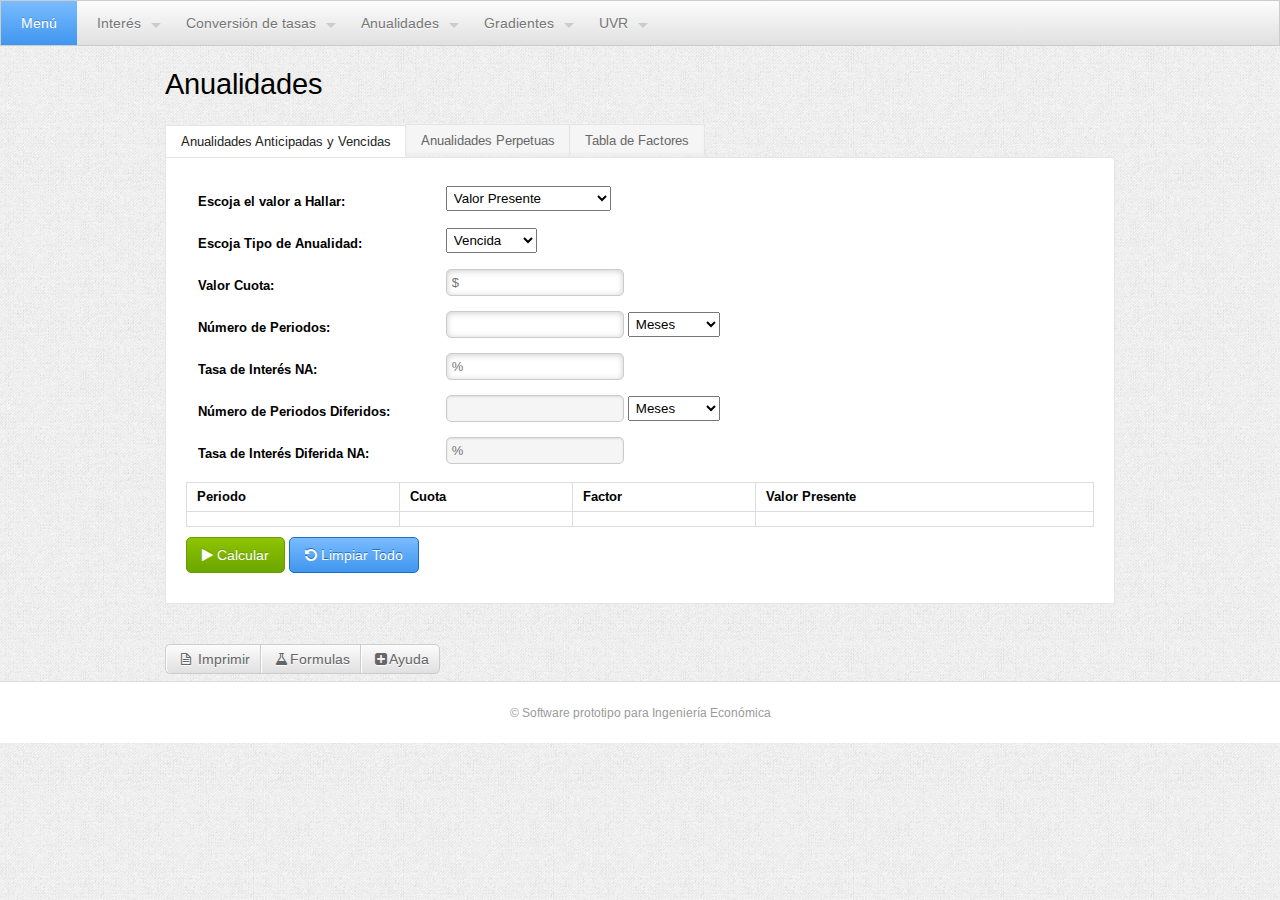
<file: views/anualidades.html>
<!DOCTYPE html>
<html><head>
<title>Matemáticas Financieras UIS</title>
<meta charset="UTF-8">
<meta name="viewport" content="width=device-width, initial-scale=1.0"/>
<meta name="description" content="Herramientas matematicas financieras " />
<meta name="keywords" content="Herramientas matematicas financieras Universidad Industrial de Santander" />
<meta name="author" content="Gabriel Fernando Neira codigo 2090081; Ruben Hernandez codigo 2090063; Universidad Industrial de Santander" />
<meta name="copyright" content="" />
<script type="application/javascript" src="../js/jquery.min.js"></script>
<script type="application/javascript" src="../js/js.js"></script> 
<script type="application/javascript" src="../js/kickstart.js"></script>                           <!-- KICKSTART -->
<link rel="stylesheet" type="text/css" href="../css/kickstart.css" media="all" />                  <!-- KICKSTART -->
<link rel="stylesheet" type="text/css" href="../css/style.css" media="all" />                         
<link rel="stylesheet" type="text/css" href="../css/print.css" media="print"> 
</head><body>
<!-- Menu Horizontal -->
<ul class="menu">
<li class="current"><a href="index.html">Menú</a></li>
<li><a href="interes.html"><span class="icon" data-icon="R"></span>Interés</a>
	<ul>
	<li><a href="interes.html#simple" opcionTab=0><span class="icon" data-icon="G"></span>Simple</a></li>
	<li><a href="interes.html#compuesto" opcionTab=1><span class="icon" data-icon="A"></span>Compuesto</a></li>
	</ul>
</li>
<li><a href="conversion.html"><span class="icon" data-icon="R"></span>Conversión de tasas</a>
	<ul>
	<li><a href="conversion.html#nominal" opcionTab=0><span class="icon" data-icon="G"></span>Nominal a Otras</a></li>
	<li><a href="conversion.html#efectiva" opcionTab=1><span class="icon" data-icon="A"></span>Efectiva a Nominal</a></li>
	<li><a href="conversion.html#tabla" opcionTab=2><span class="icon" data-icon="A"></span>Tabla</a></li>
	</ul>
</li>
<li><a href="anualidades.html"><span class="icon" data-icon="R"></span>Anualidades</a>
	<ul>
	<li><a href="anualidades.html#anualidades" opcionTab=0><span class="icon" data-icon="G"></span>Anticipadas y Vencidas</a></li>
	<li><a href="anualidades.html#perpetuas" opcionTab=1><span class="icon" data-icon="A"></span>Perpetuas</a></li>
	<li><a href="anualidades.html#factores" opcionTab=2><span class="icon" data-icon="A"></span>Tabla de Factores</a></li>
	</ul>
</li>
<li><a href="gradiente.html">Gradientes</a>
<ul>
	<li><a href="gradiente.html#aritmetico" opcionTab=0><span class="icon" data-icon="G"></span>Aritmético</a></li>
	<li><a href="gradiente.html#geometrico" opcionTab=1><span class="icon" data-icon="A"></span>Geométrico</a></li>
	<li><a href="gradiente.html#perpetuo" opcionTab=2><span class="icon" data-icon="A"></span>Perpetuo</a></li>
	</ul>
</li>
<li><a href="uvr.html">UVR</a>
<ul>
	<li><a href="uvr.html#simple" opcionTab=0><span class="icon" data-icon="G"></span>Cálculo Simple</a></li>
	<li><a href="uvr.html#serie" opcionTab=1><span class="icon" data-icon="A"></span>Cálculo de la Serie</a></li>
	
	</ul>
</li>
</ul>
<div class="grid">
<!-- ===================================== END HEADER ===================================== -->

<script type="text/javascript" src="../js/anualidades.js"></script> 	
	 
<div class="col_12 column">
	<h4>Anualidades</h4>
	<ul class="tabs left" id="pestañas">
		<li class="first current"><a href="#anualidades">Anualidades Anticipadas y Vencidas</a></li>
		<li class=""><a href="#perpetuas">Anualidades Perpetuas</a></li>
		<li class="last"><a href="#factores">Tabla de Factores</a></li>
	
	</ul>
	
	<div id="anualidades" class="tab-content clearfix" style="display: block;">
	<form id="formAnualidades" name="formAnualidades" method="post" action="" onsubmit="anualidades(); return false;">
			<table border="0">
			<tr>
				<th width="250px">
				<label for="opcion" class="col_12">Escoja el valor a Hallar: </label>
				</th>
				<th>
			    <select name="opcion" id="opcion">
				<option value="1" selected> Valor Presente
				<option value="2"> Valor Presente Diferido
				<option value="3"> Valor Futuro
				</select>
				</th>
			</tr>
			<tr>
				<th>
				<label for="tipoAnualidad" class="col_12">Escoja Tipo de Anualidad: </label>
				</th>
				<th>
				<select name="tipoAnualidad" id="tipoAnualidad">
				<option value="1" selected> Vencida
				<option value="2"> Anticipada
				</select>
				</th>
			</tr>
			<tr>
				<th>
				<label for="valorCuota" class="col_12">Valor Cuota: </label>
				</th>
				<th>
			    <input id="valorCuota" type="text" placeholder="$" />
				</th>
			</tr>
			<tr>
				<th>
				<label for="numeroPeriodos" class="col_12">Número de Periodos:</label>
				</th>
				<th>
			    <input id="numeroPeriodos" type="number" placeholder="" />
				<select name="tipoPeriodos" id="tipoPeriodos">
				<option value="12" selected> Meses</option>
				<option value="4">Trimestres</option>
				<option value="2">Semestres</option>
				<option value="1">Años</option>
				</select>
				</th>
			</tr>
			<tr>
				<th>
				<label for="tasaInteres" class="col_12">Tasa de Interés NA:</label>
				</th>
				<th>
			    <input id="tasaInteres" type="text" placeholder="%" />
				</th>
			</tr>
			<tr>
				<th>
				<label for="periodosDiferidos" class="col_12">Número de Periodos Diferidos:</label>
				</th>
				<th>
			    <input id="periodosDiferidos" type="text" readonly=true class="disabled" placeholder="" />
				<select name="tipoPeriodoDiferido" id="tipoPeriodoDiferido">
				<option value="12" selected> Meses</option>
				<option value="4">Trimestres</option>
				<option value="2">Semestres</option>
				<option value="1">Años</option>
				</select>
				</th>
			</tr>
			<tr>
				<th>
				<label for="tasaDiferida" class="col_12">Tasa de Interés Diferida NA:</label>
				</th>
				<th>
			    <input id="tasaDiferida" type="text" placeholder="%" readonly=true class="disabled"/>
				</th>
			</tr>
			</table>
			
			
			<!-- Columna 2 -->
			
		 <!-- ===================================== Inicio Tabla ===================================== -->
		<table cellspacing="0" cellpadding="0" border="1" class="sortable" id="tablaAnualidades">
			<thead>
			  <tr>
				<th scope="col">Periodo</th>
				<th scope="col">Cuota</th>
				<th scope="col">Factor</th>
				<th scope="col">Valor Presente</th>
			  </tr>
			</thead>
			<tbody>
			  <tr>
				<td scope="col"></td>
				<td scope="col"></td>
				<td scope="col"></td>
				<td scope="col"></td>
			  </tr>
			 </tbody>
			</table>
		 <p>
			  
			  <button type="submit" class="green"><i class="icon-play"></i> Calcular</button>
			  <button type="reset"  onclick="limpiarTabla('#tablaAnualiades')" class="blue"><i class="icon-undo"></i> Limpiar Todo</button>
		</p>
		 
		</form>

	
	
	</div>

	<div id="perpetuas" class="tab-content clearfix" style="display: none;">
	
		<form id="formPerpetuas" name="formPerpetuas" method="post" action="" onsubmit="anualidadPerpetua(); return false;">
			<table border="0">
			<tr>
				<th width="250px">
				<label for="opcion" class="col_12">Escoja el valor a hallar: </label>
				</th>
				<th>
			    <select name="opcion" id="opcion">
				<option value="1" selected> Perpetua
				<option value="2"> Perpetua Diferida
				</select>
				</th>
			</tr>
			<tr>
				<th>
				<label for="valorCuota" class="col_12">Valor Cuota: </label>
				</th>
				<th>
				<input id="valorCuota" type="text" placeholder="$" />
				</th>
			</tr>
			<tr>
				<th>
				<label for="tasaInteres" class="col_12">Tasa de Interés NA:</label>
				</th>
				<th>
			    <input id="tasaInteres" type="text" placeholder="%" />
				<select name="tipoTasa" id="tipoTasa">
				<option value="12" selected> Meses</option>
					<option value="4">Trimestres</option>
				<option value="2">Semestres</option>
				<option value="1">Años</option>
				</select>
				</th>
			</tr>
			<tr>
				<th>
				<label for="periodosDiferidos" class="col_12">Número de Periodos Diferidos:</label>
				</th>
				<th>
			    <input id="periodosDiferidos" type="number" placeholder="" readonly=true class="disabled" />
				</th>
			</tr>
			<tr>
				<th>
				<label for="tasaDiferida" class="col_12">Tasa de Interés Diferida NA:</label>
				</th>
				<th>
			    <input id="tasaDiferida" type="text" placeholder="%" readonly=true class="disabled"/>
				<select name="tipoPeriodoDiferido" id="tipoPeriodoDiferido">
				<option value="12" selected> Meses</option>
				<option value="4">Trimestres</option>
				<option value="2">Semestres</option>
				<option value="1">Años</option>
				</select>
				</th>
			</tr>
			<tr>
				<th>
				<label for="valorPresente" class="col_12">El Valor Presente es: </label>
				</th>
				<th>
			    <input id="valorPresente" type="text" readonly="true" disabled="disabled"/>
				</th>
			</tr>
			</table>
			
			
			<!-- Columna 2 -->
			
		 <br>
		 <p>
			  
			  <button type="submit" class="green"><i class="icon-play"></i> Calcular</button>
			  <button type="reset" class="blue"><i class="icon-undo"></i> Limpiar Todo</button>
		</p>
		 
		</form>
	
	</div>
	
	<div id="factores" class="tab-content clearfix" style="display: none;">
		<form id="formFactores" name="formFactores" method="post" action="" onsubmit="factores(); return false">
		  <p>
			<label for="tasaInteres">Tasa de interés: </label>
			<input id="tasaInteres" type="text" placeholder="" />
		  </p>
		  <div class="col_6 center"><h6>Tasa Vencida:</h6></div><div class="col_6 center"><h6>Tasa Anticipada:</h6></div>
		  <table cellspacing="0" cellpadding="0" border="1" class="sortable" id="tablaFactores">
			<thead>  
			  <tr>
				<th scope="col">Periodo</th>
				<th scope="col">P N/Ip</th>
				<th scope="col">F N/Ip</th>
				<th scope="col">P N-1/Ip</th>
				<th scope="col">F N+1/Ip</th>
			  </tr>
			</thead>
			<tbody>
			  <tr>
				<th scope="col"></th>
				<th scope="col"></th>
				<th scope="col"></th>
				<th scope="col"></th>
				<th scope="col"></th>
							
			  </tr>
			  <tr>
				<th scope="col"></th>
				<th scope="col"></th>
				<th scope="col"></th>
				<th scope="col"></th>
				<th scope="col"></th>
							
			  </tr>
			</tbody>
			</table>
			<br>
			<p>
			  <button type="submit" class="green"><i class="icon-play"></i> Generar</button>
			  <button type="reset" onclick="limpiarTabla('#tablaFactores')" class="blue"><i class="icon-undo"></i> Limpiar Todo</button>
			</p>
		</form>
	</div>
	<!-- Button Bar w/icons -->
	<ul class="button-bar">
		<li><a href='javascript:window.print(); void 0;'><i class="icon-file-alt"></i> Imprimir</a></li>
		<li><a href="javascript:window.open('formulas.html','nueva','width=800,height=500'); void 0;"><i class="icon-beaker"></i>Formulas</a></li>
		<li><a href="javascript:window.open('ayuda.html','nueva','width=800,height=500'); void 0;"  target="blank"><i class="icon-plus-sign-alt"></i>Ayuda</a></li>
	</ul>
	</div>	
</div><!-- END GRID -->
<!-- ===================================== START FOOTER ===================================== -->
<div class="clear"></div>
<div id="footer">
&copy; Software prototipo para Ingeniería Económica
</div>
</body></html>
</file>
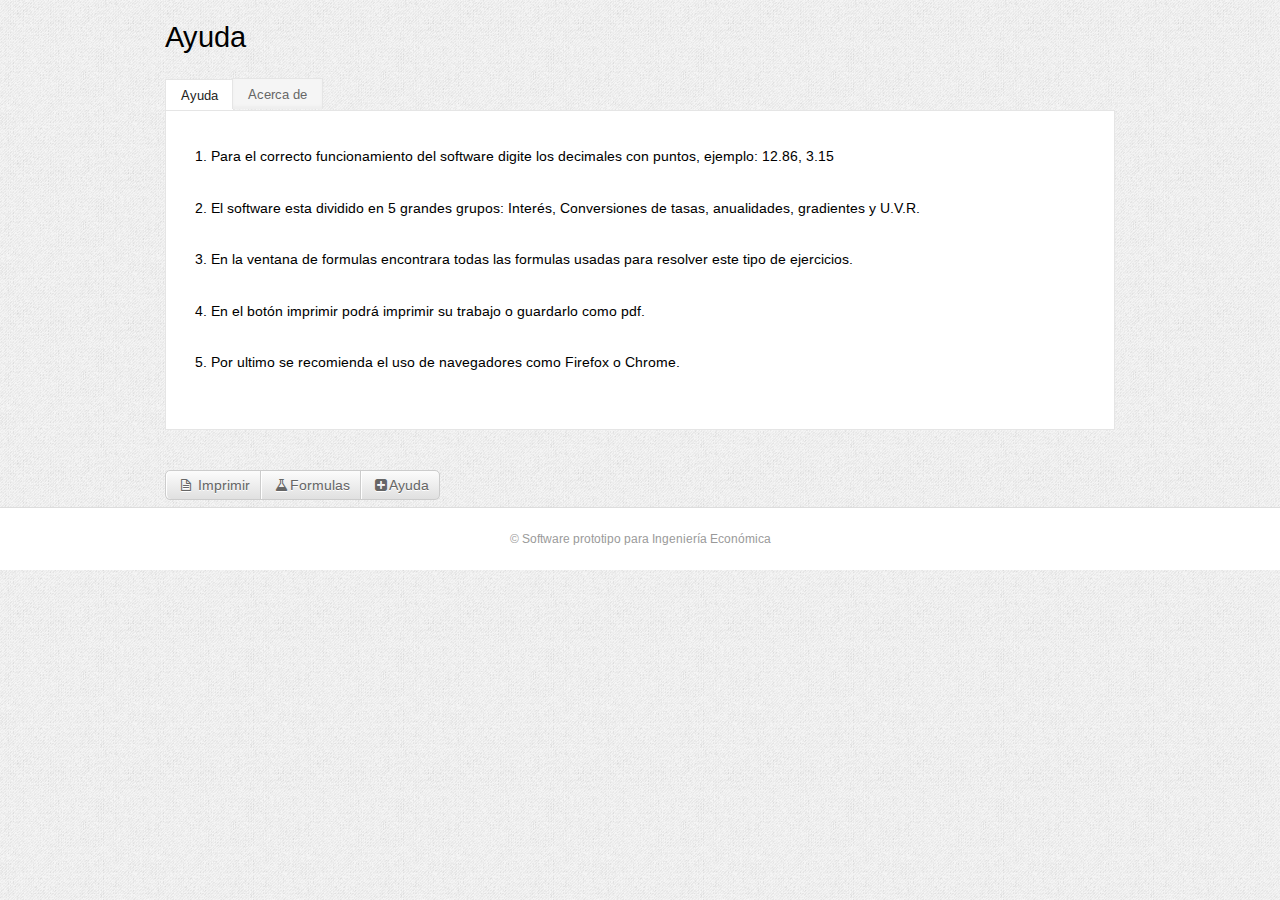
<file: views/ayuda.html>
<!DOCTYPE html>
<html xmlns:v="urn:schemas-microsoft-com:vml"
xmlns:o="urn:schemas-microsoft-com:office:office"
xmlns:w="urn:schemas-microsoft-com:office:word"
xmlns:m="http://schemas.microsoft.com/office/2004/12/omml"
xmlns="http://www.w3.org/TR/REC-html40">
<head>
<title>Matemáticas Financieras UIS</title>
<meta charset="UTF-8">
<meta name="viewport" content="width=device-width, initial-scale=1.0"/>
<meta name="description" content="Herramientas matematicas financieras " />
<meta name="keywords" content="Herramientas matematicas financieras Universidad Industrial de Santander" />
<meta name="author" content="Gabriel Fernando Neira codigo 2090081; Ruben Hernandez codigo 2090063; Universidad Industrial de Santander" />
<meta name="copyright" content="" />
<script type="application/javascript" src="../js/jquery.min.js"></script>
<script type="application/javascript" src="../js/js.js"></script> 
<script type="application/javascript" src="../js/kickstart.js"></script>                           <!-- KICKSTART -->
<link rel="stylesheet" type="text/css" href="../css/kickstart.css" media="all" />                  <!-- KICKSTART -->
<link rel="stylesheet" type="text/css" href="../css/style.css" media="all" />                         
<link rel="stylesheet" type="text/css" href="../css/print.css" media="print"> 
</head><body>
<!-- Menu Horizontal -->
<div class="grid">
	
<!-- ===================================== END HEADER ===================================== -->
	 
<div class="col_12 column">
	<h4>Ayuda</h4>
	<ul class="tabs left" id="pestañas">
		<li class="first current"><a href="#menu">Ayuda</a></li>
		<li class="last"><a href="#dos">Acerca de</a></li>
		
	
	</ul>
	<!-- ===================================== Primera Pestaña ===================================== -->
	<div id="menu" class="tab-content clearfix" style="display: block;">
	<ol>
	<li><p>Para el correcto funcionamiento del software digite los decimales con puntos, ejemplo: 12.86, 3.15</p></li>
	<li><p>El software esta dividido en 5 grandes grupos: Inter&eacutes, Conversiones de tasas, anualidades, gradientes y U.V.R. </p></li>
	<li><p>En la ventana de formulas encontrara todas las formulas usadas para resolver este tipo de ejercicios.</p></li>
	<li><p>En el bot&oacuten imprimir podr&aacute imprimir su trabajo o guardarlo como pdf.</p></li>
	<li><p>Por ultimo se recomienda el uso de navegadores como Firefox o Chrome.</p></li>
	</ol>
	

	</div>
	<!-- ===================================== Segunda Pestaña ===================================== -->
	<div id="dos" class="tab-content clearfix" style="display: block;">
	<p>Software desarrollado durante el curso de ingeniería económica </p>
	<p>Universidad Industrial de Santander</p>
    <p>Abril de 2013</p>

	<h6><b>Autores</b></h6>
	<p>
	Gabriel Neira, Estudiante de Ingenier&iacutea de sistemas
	</p>
	<p>
	Rub&eacuten Hern&aacutendez, Estudiante de Ingenier&iacutea de sistemas
	</p>
	<p>
	Escribanos a: <br>Gabo.neira@gmail.com<br>hrruben92@gmail.com
	</p>
	<h6><b>Bajo la dirección de</b></h6>
	<p>
	<b>Jos&eacute Enrique Giraldo</b>
	<p>Ingeniero Industrial, egresado de Universidad Industrial de Santander UIS</p>
	<p>Master en administración de empresas,  egresado de la Universidad santo Tomas Bucaramanga</p>
	<p>Tecnólogo agrícola, egresado de la universidad industrial de Santander UIS</p>
	<p>Especializado en docencia universitaria Centro sistemas Bucaramanga</p>
	
	<b>Profesor de:</b>
	
	<p>Pregrado y postgrado en la escuela de estudios industriales y empresariales de la Universidad Industrial de Santander UIS</p>
	<p>Pregrado y postgrado en la universidad santo tomas seccional Bucaramanga, en las facultades de administración de empresas agropecuarias,  economía y comercio exterior</p>
	<p>Postgrado en la fundación universitaria del caribe CECAR,  Sincelejo Sucre</p>
	<p>Postgrado en la universidad libre de la ciudad de Cúcuta</p>
	<p>Postgrado en la Universidad de Santander UDES  de la ciudad de Cúcuta</p>
	<p>Pregrado en la facultad de ingeniería biomédica de la universidad Manuela Beltrán de la ciudad de Bucaramanga</p>
	<p>Pregrado en la universidad Autónoma de Bucaramanga</p>
	
	</p>
	
	<h6><b>Licencia Herramienta:</b></h6>
	<br>
	<a class="external" rel="license" href="http://creativecommons.org/licenses/by-nc/3.0/">
	Creative Commons Attribution-NonCommercial 3.0 License</a>.</p>

	</div>
	<!-- Button Bar w/icons -->
	<ul class="button-bar">
		<li><a href='javascript:window.print(); void 0;'><i class="icon-file-alt"></i> Imprimir</a></li>
		<li><a href="javascript:window.open('formulas.html','nueva','width=800,height=500'); void 0;"><i class="icon-beaker"></i>Formulas</a></li>
		<li><a href="javascript:window.open('ayuda.html','nueva','width=800,height=500'); void 0;"  target="blank"><i class="icon-plus-sign-alt"></i>Ayuda</a></li>
	</ul>
	</div>	
</div><!-- END GRID -->
<!-- ===================================== START FOOTER ===================================== -->
<div class="clear"></div>
<div id="footer">
&copy; Software prototipo para Ingeniería Económica
</div>
</body></html>
</file>
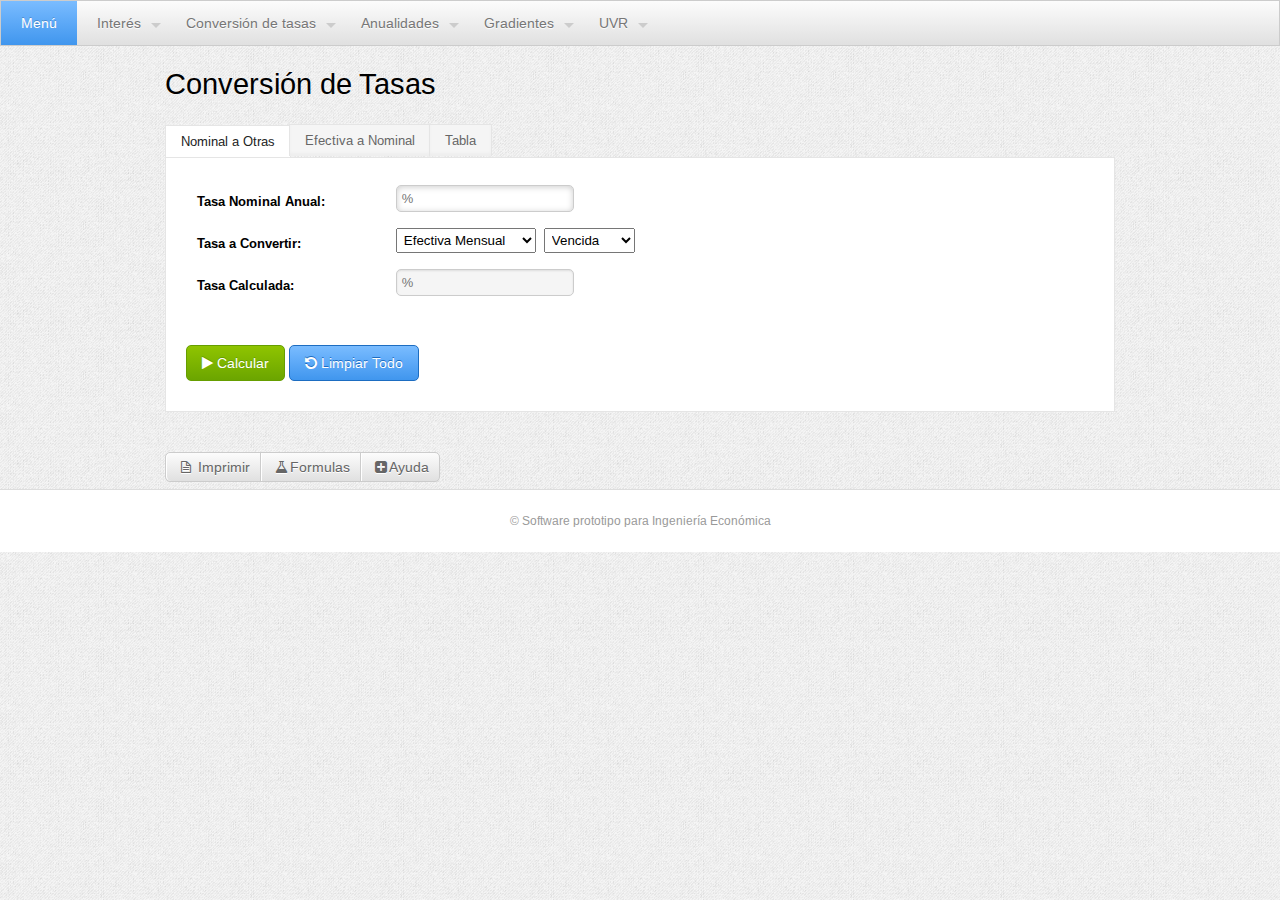
<file: views/conversion.html>
<!DOCTYPE html>
<html><head>
<title>Matemáticas Financieras UIS</title>
<meta charset="UTF-8">
<meta name="viewport" content="width=device-width, initial-scale=1.0"/>
<meta name="description" content="Herramientas matematicas financieras " />
<meta name="keywords" content="Herramientas matematicas financieras Universidad Industrial de Santander" />
<meta name="author" content="Gabriel Fernando Neira codigo 2090081; Ruben Hernandez codigo 2090063; Universidad Industrial de Santander" />
<meta name="copyright" content="" />
<script type="application/javascript" src="../js/jquery.min.js"></script>
<script type="application/javascript" src="../js/js.js"></script> 
<script type="application/javascript" src="../js/kickstart.js"></script>                           <!-- KICKSTART -->
<link rel="stylesheet" type="text/css" href="../css/kickstart.css" media="all" />                  <!-- KICKSTART -->
<link rel="stylesheet" type="text/css" href="../css/style.css" media="all" />                         
<link rel="stylesheet" type="text/css" href="../css/print.css" media="print"> 
</head><body>
<!-- Menu Horizontal -->
<ul class="menu">
<li class="current"><a href="index.html">Menú</a></li>
<li><a href="interes.html"><span class="icon" data-icon="R"></span>Interés</a>
	<ul>
	<li><a href="interes.html#simple" opcionTab=0><span class="icon" data-icon="G"></span>Simple</a></li>
	<li><a href="interes.html#compuesto" opcionTab=1><span class="icon" data-icon="A"></span>Compuesto</a></li>
	</ul>
</li>
<li><a href="conversion.html"><span class="icon" data-icon="R"></span>Conversión de tasas</a>
	<ul>
	<li><a href="conversion.html#nominal" opcionTab=0><span class="icon" data-icon="G"></span>Nominal a Otras</a></li>
	<li><a href="conversion.html#efectiva" opcionTab=1><span class="icon" data-icon="A"></span>Efectiva a Nominal</a></li>
	<li><a href="conversion.html#tabla" opcionTab=2><span class="icon" data-icon="A"></span>Tabla</a></li>
	</ul>
</li>
<li><a href="anualidades.html"><span class="icon" data-icon="R"></span>Anualidades</a>
	<ul>
	<li><a href="anualidades.html#anualidades" opcionTab=0><span class="icon" data-icon="G"></span>Anticipadas y Vencidas</a></li>
	<li><a href="anualidades.html#perpetuas" opcionTab=1><span class="icon" data-icon="A"></span>Perpetuas</a></li>
	<li><a href="anualidades.html#factores" opcionTab=2><span class="icon" data-icon="A"></span>Tabla de Factores</a></li>
	</ul>
</li>
<li><a href="gradiente.html">Gradientes</a>
<ul>
	<li><a href="gradiente.html#aritmetico" opcionTab=0><span class="icon" data-icon="G"></span>Aritmético</a></li>
	<li><a href="gradiente.html#geometrico" opcionTab=1><span class="icon" data-icon="A"></span>Geométrico</a></li>
	<li><a href="gradiente.html#perpetuo" opcionTab=2><span class="icon" data-icon="A"></span>Perpetuo</a></li>
	</ul>
</li>
<li><a href="uvr.html">UVR</a>
<ul>
	<li><a href="uvr.html#simple" opcionTab=0><span class="icon" data-icon="G"></span>Cálculo Simple</a></li>
	<li><a href="uvr.html#serie" opcionTab=1><span class="icon" data-icon="A"></span>Cálculo de la Serie</a></li>
	
	</ul>
</li>
</ul>
<div class="grid">
<!-- ===================================== END HEADER ===================================== -->

<script type="text/javascript" src="../js/conversion.js"></script> 	 
<div class="col_12 column">
	<h4>Conversión de Tasas</h4>
	<ul class="tabs left" id="pestañas">
		<li class="first current"><a href="#nominal">Nominal a Otras</a></li>
		<li class=""><a href="#efectiva">Efectiva a Nominal</a></li>
		<li class="last"><a href="#tabla">Tabla</a></li>
	
	</ul>
	<!-- ===================================== Primera Pestaña ===================================== -->
	<div id="nominal" class="tab-content clearfix" style="display: block;">
	
	<form id="formNominal" name="formNominal" method="post" action="" onsubmit="nominalEfectiva(); return false;">
			<table border="0">
			<tr>
				<th width="200px">
				<label for="tasaNominal" class="col_12">Tasa Nominal Anual: </label>
				</th>
				<th>
			    <input id="tasaNominal" name="tasaNominal" type="text" placeholder="%" />
				</th>
			</tr>
			<tr>
				<th>
				<label for="tasaConvertir" class="col_12">Tasa a Convertir: </label>
				</th>
				<th>
				<select name="tasaConvertir" id="tasaConvertir">
				<option value="12" selected>Efectiva Mensual</option>
				<option value="4">Efectiva Trimestral</option>
				<option value="2">Efectiva Semestral</option>
				<option value="1">Efectiva Anual</option>
				</select>
			
				<label for="tipoTasa"></label>
				<select name="tipoTasa" id="tipoTasa">
				<option value="1" selected> Vencida
				<option value="2"> Anticipada
				</select>
				</th>
			</tr>
			<tr>
				<th>
				<label for="tasaCalculada" class="col_12">Tasa Calculada:</label>
				</th>
				<th>
			    <input id="tasaCalculada" name="tasaCalculada" disabled=disabled readonly="true" type="text" placeholder="%" />
				</th>
			</tr>	
			</table>
			
			
			
			
				<br>
		 <p>
			  
			  <button type="submit" class="green"><i class="icon-play"></i> Calcular</button>
			  <button type="reset"  class="blue"><i class="icon-undo"></i> Limpiar Todo</button>
			</p>
		 
		</form>
	
	
	</div>
	<!-- ===================================== Segunda Pestaña ===================================== -->
	<div id="efectiva" class="tab-content clearfix" style="display: none;">
	<form id="formEfectiva" name="formEfectiva" method="post" action="" onsubmit="efectivaNominal(); return false;">
			<table border="0">
			<tr>
				<th width="200px">
				<label for="tasaEfectiva" class="col_12">Tasa Efectiva: </label>
				</th>
				<th>
			    <input type="text" id="tasaEfectiva" name="tasaEfectiva" placeholder="%" />
				</th>
			</tr>
			<tr>
				<th>
				<label for="tipoEfectiva" class="col_12">Tipo de Tasa Ingresada: </label>
				</th>
				<th>
				<select name="tipoEfectiva" id="tipoEfectiva">
				<option value="12" selected>Efectiva Mensual</option>
				<option value="4" selected>Efectiva Trimestral</option>
				<option value="2" selected>Efectiva Semestral</option>
				<option value="1" selected>Efectiva Anual</option>
				</select>
			
				<label for="tipoTasa"></label>
				<select name="tipoTasa" id="tipoTasa">
				<option value="1" selected> Vencida
				<option value="2"> Anticipada
				</select>
				</th>
			</tr>
			<tr>
				<th>
				<label for="tasaCalculada" class="col_12">Tasa Nominal:</label>
				</th>
				<th>
			    <input type="text" id="tasaCalculada" name="tasaCalculada" disabled=disabled readonly="true" placeholder="%" />
				</th>
			</tr>	
			</table>
			
			
			
			<br>
		 <p>
			  
			  <button class="green"><i class="icon-play"></i> Calcular</button>
			  <button class="blue"><i class="icon-undo"></i> Limpiar Todo</button>
			</p>
		 
		</form>
		
	
	</div>
	<!-- ===================================== Tercera Pestaña ===================================== -->
	<div id="tabla" class="tab-content clearfix" style="display: none;">
	
	
		<form id="formConversiones" name="formConversiones" method="post" action="" onsubmit="tablaConversiones(); return false">
		  
		  
		  <p>
			<label for="intervaloTasaInteres">Intervalo de la Tasa Nominal: </label>
			<input id="intervaloTasaInteres" name="tasaInteres" type="text" placeholder="Nominal Anual" />
		  </p>
		  <h6>Tasa Vencida: - Tasa Anticipada</h6>
		  <table cellspacing="0" cellpadding="0" border="1" class="sortable" id="tablaConversion">
			<thead>
			  <tr>
				<th scope="col">Mensual</th>
				<th scope="col">Trimestral</th>
				<th scope="col">Semestral</th>
				<th scope="col">Anual</th>
				<th scope="col">Mensual</th>
				<th scope="col">Trimestral</th>
				<th scope="col">Semestral</th>
				<th scope="col">Anual</th>
			  </tr>
			 </thead>
			 <tbody>
			  <tr>
				<th scope="col"></th>
				<th scope="col"></th>
				<th scope="col"></th>
				<th scope="col"></th>
				<th scope="col"></th>
				<th scope="col"></th>
				<th scope="col"></th>
				<th scope="col"></th>	
			  </tr>
			  <tr>
				<th scope="col"></th>
				<th scope="col"></th>
				<th scope="col"></th>
				<th scope="col"></th>
				<th scope="col"></th>
				<th scope="col"></th>
				<th scope="col"></th>
				<th scope="col"></th>	
			  </tr>
			</tbody>
			</table>
			<p>
			  <button type="submit" class="green"><i class="icon-play"></i> Generar</button>
			  <button type="reset" onclick="limpiarTabla('#tablaConversion');" class="blue"><i class="icon-undo"></i> Limpiar Todo</button>
			</p>
		</form>
	
	</div>
	<!-- Button Bar w/icons -->
	<ul class="button-bar">
		<li><a href='javascript:window.print(); void 0;'><i class="icon-file-alt"></i> Imprimir</a></li>
		<li><a href="javascript:window.open('formulas.html','nueva','width=800,height=500'); void 0;"><i class="icon-beaker"></i>Formulas</a></li>
		<li><a href="javascript:window.open('ayuda.html','nueva','width=800,height=500'); void 0;"  target="blank"><i class="icon-plus-sign-alt"></i>Ayuda</a></li>
	</ul>
	</div>	
</div><!-- END GRID -->
<!-- ===================================== START FOOTER ===================================== -->
<div class="clear"></div>
<div id="footer">
&copy; Software prototipo para Ingeniería Económica
</div>
</body></html>
</file>
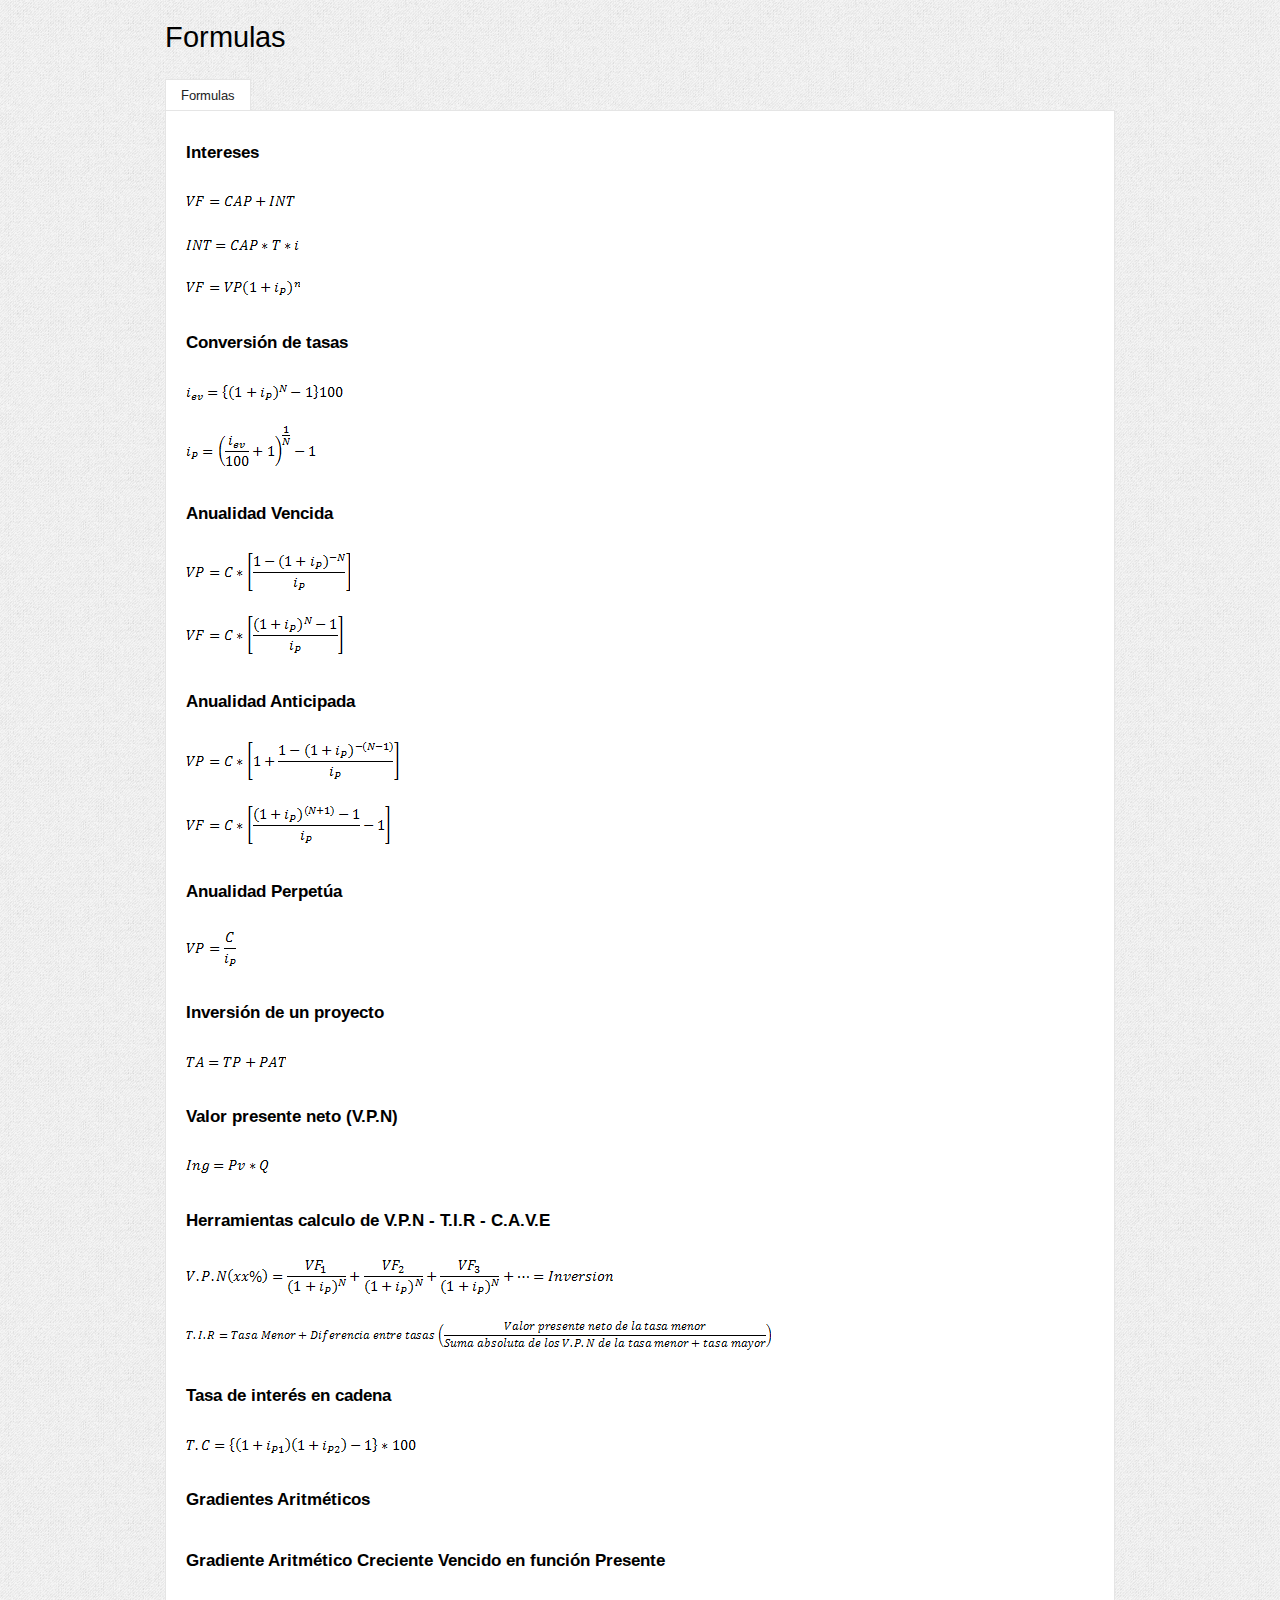
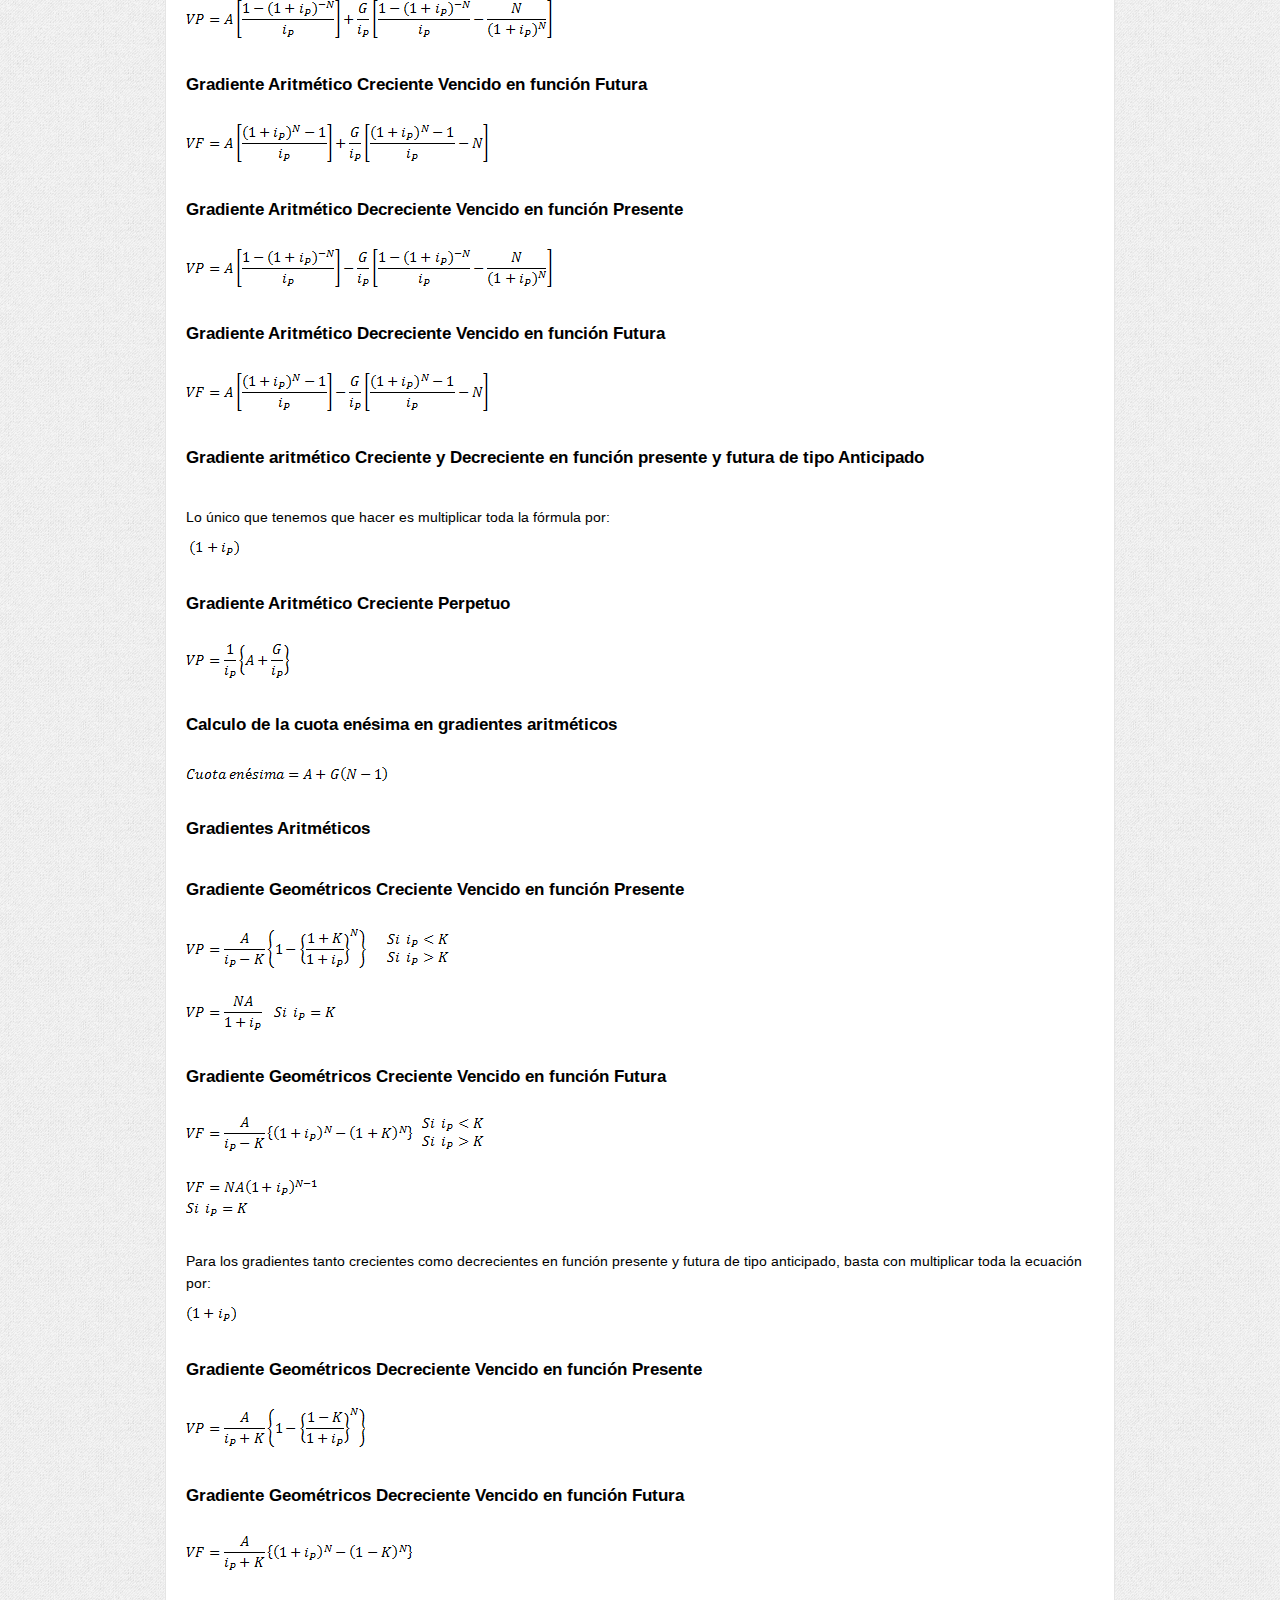
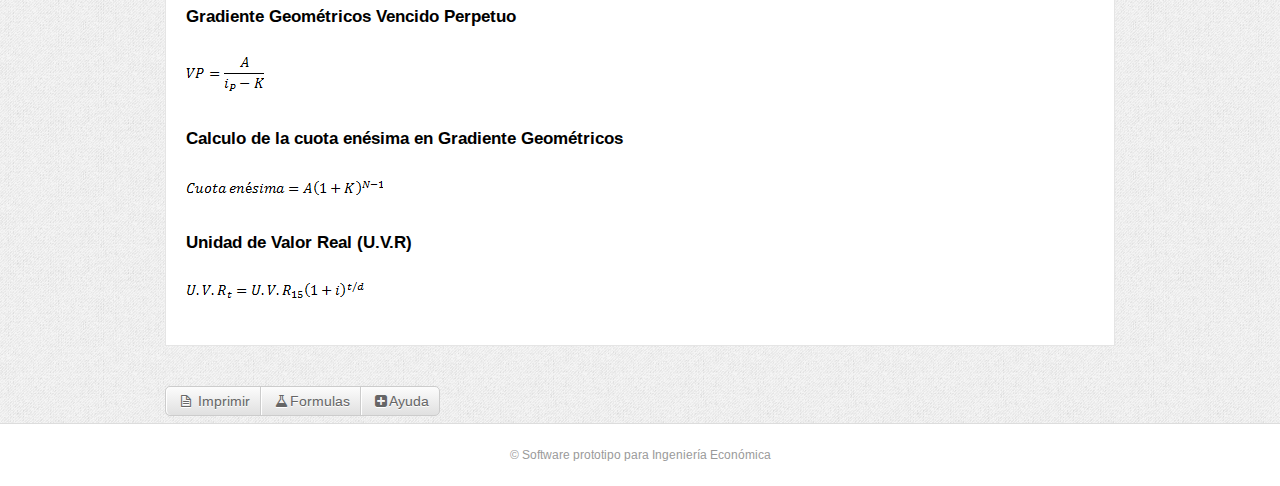
<file: views/Formulas.html>
<!DOCTYPE html>
<html xmlns:v="urn:schemas-microsoft-com:vml"
xmlns:o="urn:schemas-microsoft-com:office:office"
xmlns:w="urn:schemas-microsoft-com:office:word"
xmlns:m="http://schemas.microsoft.com/office/2004/12/omml"
xmlns="http://www.w3.org/TR/REC-html40">
<head>
<title>Matem&aacuteticas Financieras UIS</title>
<meta charset="UTF-8">
<meta name="viewport" content="width=device-width, initial-scale=1.0"/>
<meta name="description" content="Herramientas matematicas financieras " />
<meta name="keywords" content="Herramientas matematicas financieras Universidad Industrial de Santander" />
<meta name="author" content="Gabriel Fernando Neira codigo 2090081; Ruben Hernandez codigo 2090063; Universidad Industrial de Santander" />
<meta name="copyright" content="" />
<script type="application/javascript" src="../js/jquery.min.js"></script>
<script type="application/javascript" src="../js/js.js"></script> 
<script type="application/javascript" src="../js/kickstart.js"></script>                           <!-- KICKSTART -->
<link rel="stylesheet" type="text/css" href="../css/kickstart.css" media="all" />                  <!-- KICKSTART -->
<link rel="stylesheet" type="text/css" href="../css/style.css" media="all" />                         
<link rel="stylesheet" type="text/css" href="../css/print.css" media="print"> 
</head><body>
<!-- Menu Horizontal -->


<div class="grid">
	
<!-- ===================================== END HEADER ===================================== -->
	 
<div class="col_12 column">
	<h4>Formulas</h4>
	<ul class="tabs left" id="pestañas">
		<li class="first current"><a href="#menu">Formulas</a></li>
		
	
	</ul>
	<!-- ===================================== Primera Pestaña ===================================== -->
	<div id="menu" class="tab-content clearfix" style="display: block;">
	
	<h6><b>Intereses</b></h6><br>
		<img src="../formulas/image001.png"><br><br>
		<img src="../formulas/image003.png"><br><br>
		<img src="../formulas/image005.png"><br><br>
	<h6><b>Conversi&oacuten de tasas</b></h6><br>
		<img src="../formulas/image007.png"><br><br>	
		<img src="../formulas/image009.png"><br><br>
	<h6><b>Anualidad Vencida</b></h6><br>		
		<img src="../formulas/image011.png"><br><br>	
		<img src="../formulas/image013.png"><br><br> 
	<h6><b>Anualidad Anticipada</b></h6><br>		
		<img src="../formulas/image015.png"><br><br>	
		<img src="../formulas/image017.png"><br><br> 	 
	<h6><b>Anualidad Perpet&uacutea</b></h6><br>		
		<img src="../formulas/image019.png"><br><br>	 
	<h6><b>Inversi&oacuten de un proyecto</b></h6><br>		
		<img src="../formulas/image021.png"><br><br>		
	<h6><b>Valor presente neto (V.P.N)</b></h6><br>		
		<img src="../formulas/image023.png"><br><br>	
	<h6><b>Herramientas calculo de V.P.N - T.I.R - C.A.V.E</b></h6><br>		
		<img src="../formulas/image025.png"><br><br>
		<img src="../formulas/image027.png"><br><br>		
	<h6><b>Tasa de inter&eacutes en cadena </b></h6><br>		
		<img src="../formulas/image029.png"><br><br>
	<h6><b>Gradientes Aritm&eacuteticos</b></h6><br>
	<h6><b>Gradiente Aritm&eacutetico Creciente Vencido en funci&oacuten Presente</b></h6><br>
		<img src="../formulas/image031.png"><br><br>
	<h6><b>Gradiente Aritm&eacutetico Creciente Vencido en funci&oacuten Futura</b></h6><br>
		<img src="../formulas/image033.png"><br><br>
	<h6><b>Gradiente Aritm&eacutetico Decreciente Vencido en funci&oacuten Presente</b></h6><br>
		<img src="../formulas/image037.png"><br><br>
	<h6><b>Gradiente Aritm&eacutetico Decreciente Vencido en funci&oacuten Futura</b></h6><br>
		<img src="../formulas/image035.png"><br><br>
	<h6><b>Gradiente aritm&eacutetico Creciente y Decreciente en funci&oacuten presente y futura de tipo Anticipado</b></h6><br>
		<p>Lo &uacutenico que tenemos que hacer es multiplicar toda la f&oacutermula por: </p>
		<img src="../formulas/image039.png"><br><br>
	<h6><b>Gradiente Aritm&eacutetico Creciente Perpetuo</b></h6><br>
		<img src="../formulas/image041.png"><br><br>
	<h6><b>Calculo de la cuota en&eacutesima en gradientes aritm&eacuteticos</b></h6><br>
		<img src="../formulas/image043.png"><br><br>
	<h6><b>Gradientes Aritm&eacuteticos</b></h6><br>
	<h6><b>Gradiente Geom&eacutetricos Creciente Vencido en funci&oacuten Presente</b></h6><br>
		<img src="../formulas/image045.png"><br><br>
		<img src="../formulas/image047.png"><br><br>
	<h6><b>Gradiente Geom&eacutetricos Creciente Vencido en funci&oacuten Futura</b></h6><br>
		<img src="../formulas/image049.png"><br><br>
		<img src="../formulas/image051.png"><br>
		<img src="../formulas/image053.png"><br><br>
		<p>Para los gradientes tanto crecientes como decrecientes en funci&oacuten presente y futura de tipo anticipado, basta con multiplicar toda la ecuaci&oacuten por:</p>
		<img src="../formulas/image055.png"><br><br>
	<h6><b>Gradiente Geom&eacutetricos Decreciente Vencido en funci&oacuten Presente</b></h6><br>
		<img src="../formulas/image057.png"><br><br>
	<h6><b>Gradiente Geom&eacutetricos Decreciente Vencido en funci&oacuten Futura</b></h6><br>
		<img src="../formulas/image059.png"><br><br>
	<h6><b>Gradiente Geom&eacutetricos Vencido Perpetuo</b></h6><br>
		<img src="../formulas/image061.png"><br><br>
	<h6><b>Calculo de la cuota en&eacutesima en Gradiente Geom&eacutetricos</b></h6><br>
		<img src="../formulas/image063.png"><br><br>
		<h6><b>Unidad de Valor Real (U.V.R)</b></h6><br>
		<img src="../formulas/image065.png"><br><br>
	</div>
	<!-- ===================================== Segunda Pestaña ===================================== -->
	
	<!-- ===================================== Tercera Pestaña ===================================== -->
	
	<!-- Button Bar w/icons -->
	<ul class="button-bar">
		<li><a href='javascript:window.print(); void 0;'><i class="icon-file-alt"></i> Imprimir</a></li>
		<li><a href="javascript:window.open('formulas.html','nueva','width=800,height=500'); void 0;"><i class="icon-beaker"></i>Formulas</a></li>
		<li><a href="javascript:window.open('ayuda.html','nueva','width=800,height=500'); void 0;"  target="blank"><i class="icon-plus-sign-alt"></i>Ayuda</a></li>
	</ul>
	</div>	
</div><!-- END GRID -->
<!-- ===================================== START FOOTER ===================================== -->
<div class="clear"></div>
<div id="footer">
&copy; Software prototipo para Ingenier&iacutea Econ&oacutemica
</div>
</body></html>
</file>
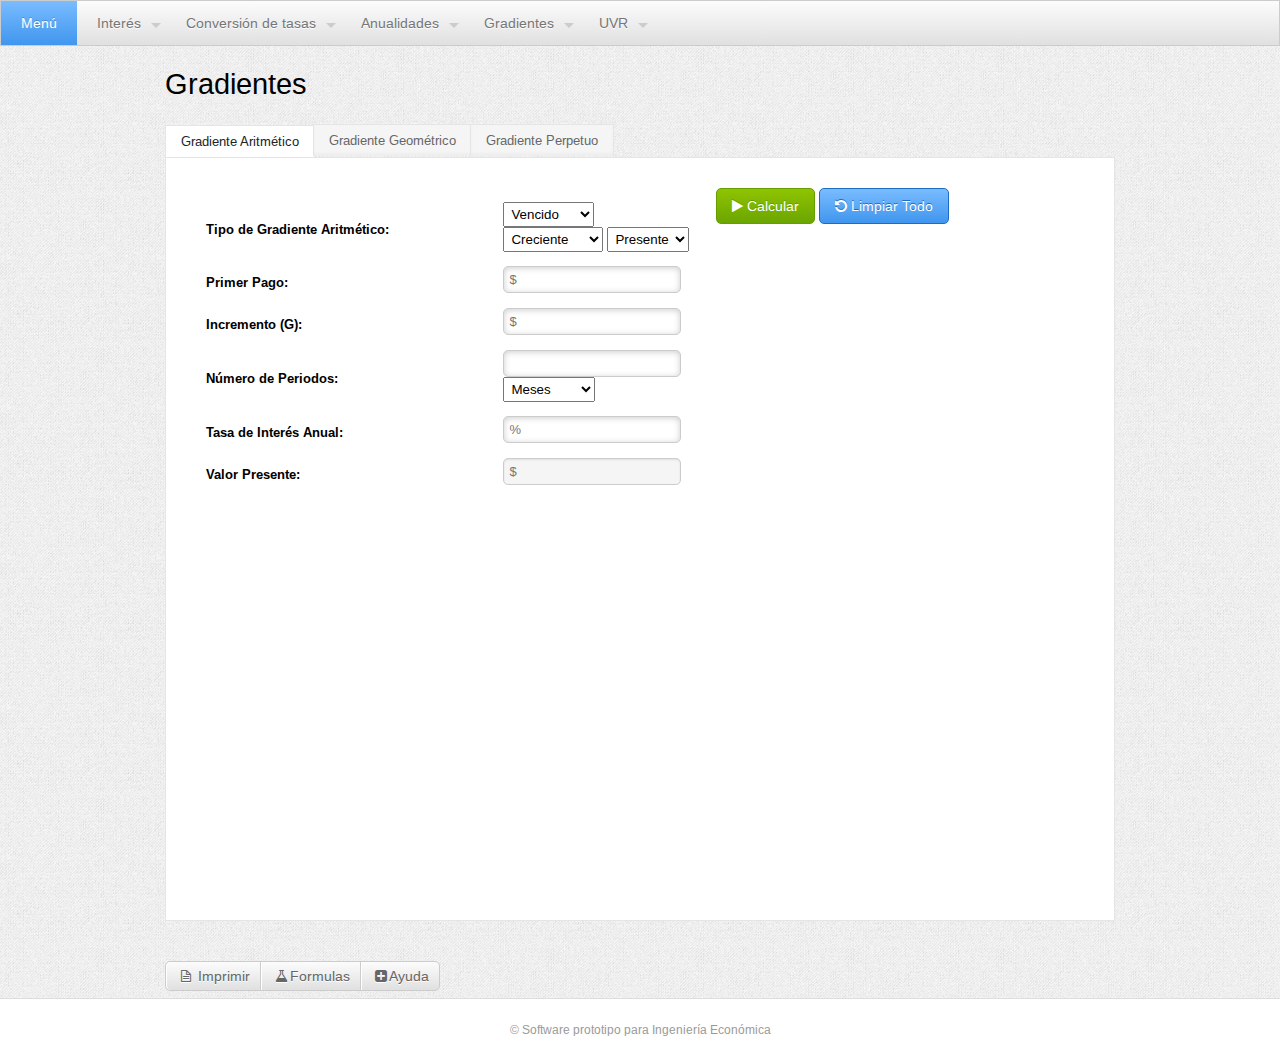
<file: views/gradiente.html>
<!DOCTYPE html>
<html><head>
<title>Matemáticas Financieras UIS</title>
<meta charset="UTF-8">
<meta name="viewport" content="width=device-width, initial-scale=1.0"/>
<meta name="description" content="Herramientas matematicas financieras " />
<meta name="keywords" content="Herramientas matematicas financieras Universidad Industrial de Santander" />
<meta name="author" content="Gabriel Fernando Neira codigo 2090081; Ruben Hernandez codigo 2090063; Universidad Industrial de Santander" />
<meta name="copyright" content="" />
<script type="application/javascript" src="../js/jquery.min.js"></script>
<script type="application/javascript" src="../js/js.js"></script> 
<script type="application/javascript" src="../js/kickstart.js"></script>                           <!-- KICKSTART -->
<link rel="stylesheet" type="text/css" href="../css/kickstart.css" media="all" />                  <!-- KICKSTART -->
<link rel="stylesheet" type="text/css" href="../css/style.css" media="all" />                         
<link rel="stylesheet" type="text/css" href="../css/print.css" media="print"> 
</head><body>
<!-- Menu Horizontal -->
<ul class="menu">
<li class="current"><a href="index.html">Menú</a></li>
<li><a href="interes.html"><span class="icon" data-icon="R"></span>Interés</a>
	<ul>
	<li><a href="interes.html#simple" opcionTab=0><span class="icon" data-icon="G"></span>Simple</a></li>
	<li><a href="interes.html#compuesto" opcionTab=1><span class="icon" data-icon="A"></span>Compuesto</a></li>
	</ul>
</li>
<li><a href="conversion.html"><span class="icon" data-icon="R"></span>Conversión de tasas</a>
	<ul>
	<li><a href="conversion.html#nominal" opcionTab=0><span class="icon" data-icon="G"></span>Nominal a Otras</a></li>
	<li><a href="conversion.html#efectiva" opcionTab=1><span class="icon" data-icon="A"></span>Efectiva a Nominal</a></li>
	<li><a href="conversion.html#tabla" opcionTab=2><span class="icon" data-icon="A"></span>Tabla</a></li>
	</ul>
</li>
<li><a href="anualidades.html"><span class="icon" data-icon="R"></span>Anualidades</a>
	<ul>
	<li><a href="anualidades.html#anualidades" opcionTab=0><span class="icon" data-icon="G"></span>Anticipadas y Vencidas</a></li>
	<li><a href="anualidades.html#perpetuas" opcionTab=1><span class="icon" data-icon="A"></span>Perpetuas</a></li>
	<li><a href="anualidades.html#factores" opcionTab=2><span class="icon" data-icon="A"></span>Tabla de Factores</a></li>
	</ul>
</li>
<li><a href="gradiente.html">Gradientes</a>
<ul>
	<li><a href="gradiente.html#aritmetico" opcionTab=0><span class="icon" data-icon="G"></span>Aritmético</a></li>
	<li><a href="gradiente.html#geometrico" opcionTab=1><span class="icon" data-icon="A"></span>Geométrico</a></li>
	<li><a href="gradiente.html#perpetuo" opcionTab=2><span class="icon" data-icon="A"></span>Perpetuo</a></li>
	</ul>
</li>
<li><a href="uvr.html">UVR</a>
<ul>
	<li><a href="uvr.html#simple" opcionTab=0><span class="icon" data-icon="G"></span>Cálculo Simple</a></li>
	<li><a href="uvr.html#serie" opcionTab=1><span class="icon" data-icon="A"></span>Cálculo de la Serie</a></li>
	
	</ul>
</li>
</ul>
<div class="grid">
<!-- ===================================== END HEADER ===================================== -->
	 
<script type="text/javascript" src="../js/graficas/highcharts.js"></script> 
<script type="text/javascript" src="../js/graficas/modules/exporting.js"></script>
<script type="text/javascript" src="../js/gradientes.js"></script> 
	 
<div class="col_12 column">
	<h4>Gradientes</h4>
	<ul class="tabs left" id="pestañas">
		<li class="first current"><a href="#aritmetico">Gradiente Aritmético</a></li>
		<li class=""><a href="#geometrico">Gradiente Geométrico</a></li>
		<li class="last"><a href="#perpetuo">Gradiente Perpetuo</a></li>
	</ul>
	
	<div id="aritmetico" class="tab-content clearfix" style="display: block;">
	<form id="formAritmetico" name="formAritmetico" method="post" action="" onsubmit="aritmetico(); return false;">
			<table border="0" class="col_7">
			<tr>
				<th width="300px">
				<label for="tipoGradiente" class="col_12">Tipo de Gradiente Aritmético: </label>
				</th>
				<th>
			    <select name="tipoGradiente" id="tipoGradiente">
				<option value="1" selected> Vencido</option>
				<option value="2">Anticipado</option>
				</select>
				<select name="formaGradiente" id="formaGradiente">
				<option value="1" selected>Creciente</option>
				<option value="-1">Decreciente</option>
				</select>
				<select name="funcion" id="funcion">
				<option value="1" selected> Presente</option>
				<option value="2">Futura</option>
				</select>
				</th>
			</tr>
			<tr>
				<th>
				<label for="primerPago" class="col_12">Primer Pago: </label>
				</th>
				<th>
				<input id="primerPago" type="text" placeholder="$" required/>
				</th>
			</tr>
			<tr>
				<th>
				<label for="incremento" class="col_12">Incremento (G): </label>
				</th>
				<th>
			    <input id="incremento" type="text" placeholder="$" required/>
				</th>
			</tr>
			<tr>
				<th>
				<label for="numeroPeriodos" class="col_12">Número de Periodos:</label>
				</th>
				<th>
			    <input id="numeroPeriodos" type="number" placeholder="" />
				<select name="tipoPeriodos" id="tipoPeriodos">
				<option value="12" selected> Meses</option>
				<option value="4">Trimestres</option>
				<option value="2">Semestres</option>
				<option value="1">Años</option>
				</select>
				</th>
			</tr>
			<tr>
				<th>
				<label for="tasaInteres" class="col_12">Tasa de Interés Anual:</label>
				</th>
				<th>
			    <input id="tasaInteres" type="text" placeholder="%" required/>
				</th>
			</tr>
			<tr>
				<th>
				<label for="valorPresente" class="col_12 label">Valor Presente:</label>
				</th>
				<th>
			    <input id="valor" type="text" placeholder="$" readonly=true class="disabled"/>
				</th>
			</tr>
			</table>
			
		<div id="graficaAritmetico" style="width: 440px;height: 400px; margin-left: 10px; float: left;"></div> 
			<p>
			  
			  <button type="submit" class="green"><i class="icon-play"></i> Calcular</button>
			  <button type="reset"  class="blue"><i class="icon-undo"></i> Limpiar Todo</button>
			</p>
			<!-- Columna 2 -->
			
		 
		
	 
		</form>

	</div>

			 <!-- ===================================== FIN Gradiente Aritmetico ===================================== -->
			 
	<div id="geometrico" class="tab-content clearfix" style="display: none;">
		<form id="formGeometrico" name="formGeometrico" method="post" action="" onsubmit="geometrico(); return false;">
			<table border="0" class="col_7">
			<tr>
				<th width="300px">
				<label for="tipoGradiente" class="col_12">Tipo de Gradiente Aritmético: </label>
				</th>
				<th>
			    <select name="tipoGradiente" id="tipoGradiente">
				<option value="1" selected> Vencido</option>
				<option value="2">Anticipado</option>
				</select>
				<select name="formaGradiente" id="formaGradiente">
				<option value="1" selected>Creciente</option>
				<option value="-1">Decreciente</option>
				</select>
				<select name="funcion" id="funcion">
				<option value="1" selected> Presente</option>
				<option value="2">Futura</option>
			</select>
				</th>
			</tr>
			<tr>
				<th>
				<label for="primerPago" class="col_12">Primer Pago: </label>
				</th>
				<th>
				<input id="primerPago" type="text" placeholder="$" />
				</th>
			</tr>
			<tr>
				<th>
				<label for="incremento" class="col_12">Incremento (K): </label>
				</th>
				<th>
			    <input id="incremento" type="text" placeholder="%" />
				</th>
			</tr>
			<tr>
				<th>
				<label for="numeroPeriodos" class="col_12">Número de Periodos:</label>
				</th>
				<th>
			    <input id="numeroPeriodos" type="number" placeholder="" />
				<select name="tipoPeriodos" id="tipoPeriodos">
				<option value="12" selected> Meses</option>
				<option value="4">Trimestres</option>
				<option value="2">Semestres</option>
				<option value="1">Años</option>
				</select>
				</th>
			</tr>
			<tr>
				<th>
				<label for="tasaInteres" class="col_12">Tasa de Interés Anual:</label>
				</th>
				<th>
			    <input id="tasaInteres" type="text" placeholder="%" />
				</th>
			</tr>
			<tr>
				<th>
				<label for="valorPresente" class="col_12">Valor Presente:</label>
				</th>
				<th>
			    <input id="valor" type="text" placeholder="$" readonly=true class="disabled"/>
				</th>
			</tr>
			</table>
			<div id="graficaGeometrico" style="width: 440px;height: 400px; margin-left: 10px; float: left;"></div> 
			<p>
			  
			  <button type="submit" class="green"><i class="icon-play"></i> Calcular</button>
			  <button type="reset"  class="blue"><i class="icon-undo"></i> Limpiar Todo</button>
			</p>
			<!-- Columna 2 -->
			
		
		 
		</form>
	
	</div>
	
	<div id="perpetuo" class="tab-content clearfix" style="display: none;">
		<form id="formPerpetuo" name="formPerpetuo" method="post" action="" onsubmit="perpetuo(); return false;">
				<table border="0" class="col_6">
			<tr>
				<th width="250px">
				<label for="tipoGradiente" class="col_12">Tipo de Gradiente</label>
				</th>
				<th>
			    <select name="tipoGradiente" id="tipoGradiente">
				<option value="1" selected> Aritmetico</option>
				<option value="2">Geometrico</option>
				</select>
				</th>
			</tr>
			<tr>
				<th>
				<label for="primerPago" class="col_12">Primer Pago: </label>
				</th>
				<th>
				<input id="primerPago" type="text" placeholder="$" />
				</th>
			</tr>
			<tr>
				<th>
				<label for="incremento" class="col_12">Incremento (G ó K): </label>
				</th>
				<th>
			    <input id="incremento" type="text" placeholder="%" />
				</th>
			</tr>
			<tr>
				<th>
				<label for="numeroPeriodos" class="col_12">Cuotas:</label>
				</th>
				<th>
			    <select name="tipoPeriodos" id="tipoPeriodos">
				<option value="12" selected> Meses</option>
				<option value="4">Trimestres</option>
				<option value="2">Semestres</option>
				<option value="1">Años</option>
				</select>
				</th>
			</tr>
			<tr>
				<th>
				<label for="tasaInteres" class="col_12">Tasa de Interés Anual:</label>
				</th>
				<th>
			    <input id="tasaInteres" type="text" placeholder="%" />
				</th>
			</tr>
			<tr>
				<th>
				<label for="valorPresente" class="col_12">Valor Presente:</label>
				</th>
				<th>
			    <input id="valor" type="text" placeholder="$" readonly=true class="disabled"/>
				</th>
			</tr>
			</table>
				
			<div id="graficaPerpetuo" style="width: 540px;height: 400px; margin-left: 10px; float: left;"></div> 
			<p>
			  
			  <button type="submit" class="green"><i class="icon-play"></i> Calcular</button>
			  <button type="reset"  class="blue"><i class="icon-undo"></i> Limpiar Todo</button>
			</p>
			
			
		
		</form>
	
	</div>
	<!-- Button Bar w/icons -->
	<ul class="button-bar">
		<li><a href='javascript:window.print(); void 0;'><i class="icon-file-alt"></i> Imprimir</a></li>
		<li><a href="javascript:window.open('formulas.html','nueva','width=800,height=500'); void 0;"><i class="icon-beaker"></i>Formulas</a></li>
		<li><a href="javascript:window.open('ayuda.html','nueva','width=800,height=500'); void 0;"  target="blank"><i class="icon-plus-sign-alt"></i>Ayuda</a></li>
	</ul>
	</div>	
</div><!-- END GRID -->
<!-- ===================================== START FOOTER ===================================== -->
<div class="clear"></div>
<div id="footer">
&copy; Software prototipo para Ingeniería Económica
</div>
</body></html>
</file>
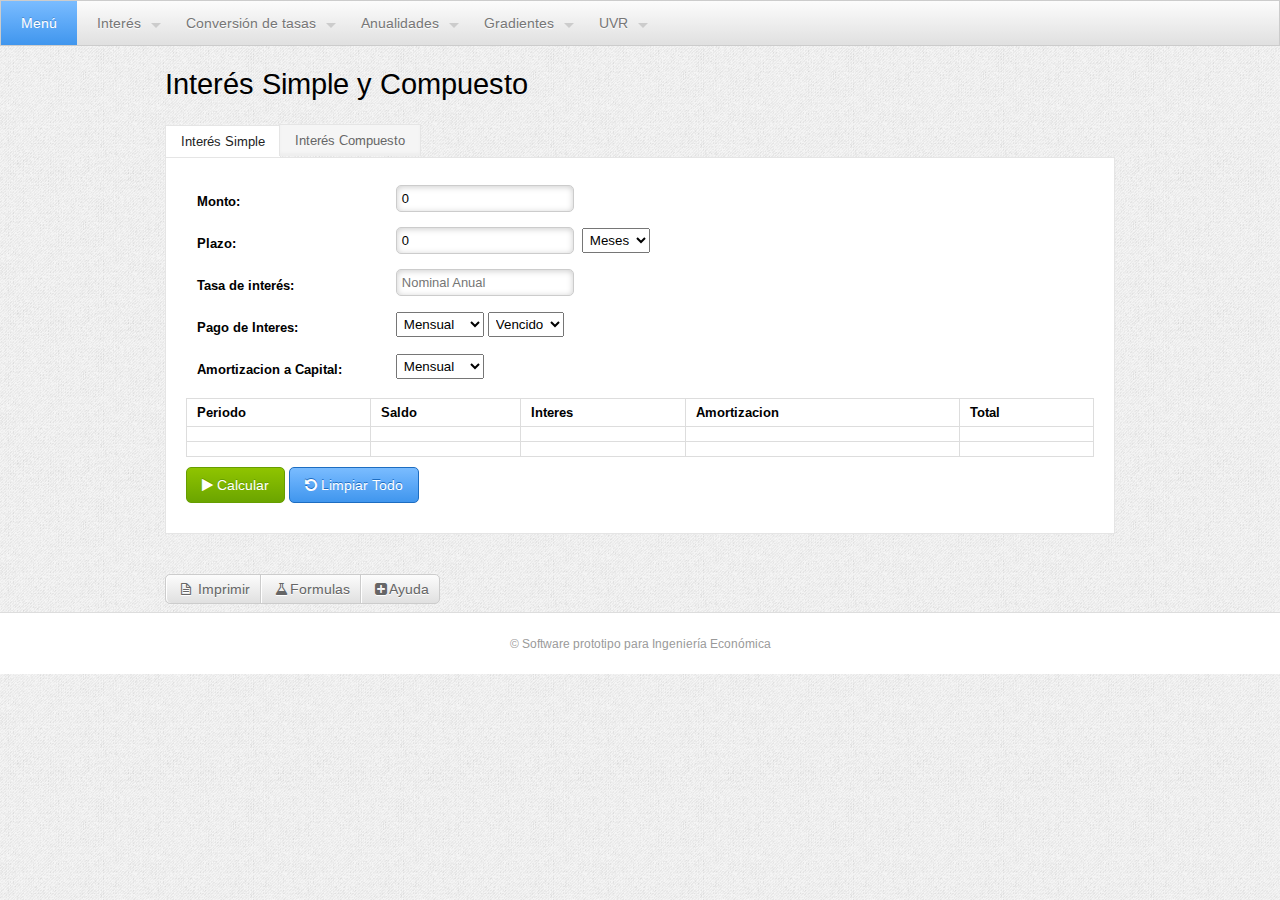
<file: views/interes.html>
<!DOCTYPE html>
<html><head>
<title>Matemáticas Financieras UIS</title>
<meta charset="UTF-8">
<meta name="viewport" content="width=device-width, initial-scale=1.0"/>
<meta name="description" content="Herramientas matematicas financieras " />
<meta name="keywords" content="Herramientas matematicas financieras Universidad Industrial de Santander" />
<meta name="author" content="Gabriel Fernando Neira codigo 2090081; Ruben Hernandez codigo 2090063; Universidad Industrial de Santander" />
<meta name="copyright" content="" />
<script type="application/javascript" src="../js/jquery.min.js"></script>
<script type="application/javascript" src="../js/js.js"></script> 
<script type="application/javascript" src="../js/kickstart.js"></script>                           <!-- KICKSTART -->
<link rel="stylesheet" type="text/css" href="../css/kickstart.css" media="all" />                  <!-- KICKSTART -->
<link rel="stylesheet" type="text/css" href="../css/style.css" media="all" />                         
<link rel="stylesheet" type="text/css" href="../css/print.css" media="print"> 
</head><body>
<!-- Menu Horizontal -->
<ul class="menu">
<li class="current"><a href="index.html">Menú</a></li>
<li><a href="interes.html"><span class="icon" data-icon="R"></span>Interés</a>
	<ul>
	<li><a href="interes.html#simple" opcionTab=0><span class="icon" data-icon="G"></span>Simple</a></li>
	<li><a href="interes.html#compuesto" opcionTab=1><span class="icon" data-icon="A"></span>Compuesto</a></li>
	</ul>
</li>
<li><a href="conversion.html"><span class="icon" data-icon="R"></span>Conversión de tasas</a>
	<ul>
	<li><a href="conversion.html#nominal" opcionTab=0><span class="icon" data-icon="G"></span>Nominal a Otras</a></li>
	<li><a href="conversion.html#efectiva" opcionTab=1><span class="icon" data-icon="A"></span>Efectiva a Nominal</a></li>
	<li><a href="conversion.html#tabla" opcionTab=2><span class="icon" data-icon="A"></span>Tabla</a></li>
	</ul>
</li>
<li><a href="anualidades.html"><span class="icon" data-icon="R"></span>Anualidades</a>
	<ul>
	<li><a href="anualidades.html#anualidades" opcionTab=0><span class="icon" data-icon="G"></span>Anticipadas y Vencidas</a></li>
	<li><a href="anualidades.html#perpetuas" opcionTab=1><span class="icon" data-icon="A"></span>Perpetuas</a></li>
	<li><a href="anualidades.html#factores" opcionTab=2><span class="icon" data-icon="A"></span>Tabla de Factores</a></li>
	</ul>
</li>
<li><a href="gradiente.html">Gradientes</a>
<ul>
	<li><a href="gradiente.html#aritmetico" opcionTab=0><span class="icon" data-icon="G"></span>Aritmético</a></li>
	<li><a href="gradiente.html#geometrico" opcionTab=1><span class="icon" data-icon="A"></span>Geométrico</a></li>
	<li><a href="gradiente.html#perpetuo" opcionTab=2><span class="icon" data-icon="A"></span>Perpetuo</a></li>
	</ul>
</li>
<li><a href="uvr.html">UVR</a>
<ul>
	<li><a href="uvr.html#simple" opcionTab=0><span class="icon" data-icon="G"></span>Cálculo Simple</a></li>
	<li><a href="uvr.html#serie" opcionTab=1><span class="icon" data-icon="A"></span>Cálculo de la Serie</a></li>
	
	</ul>
</li>
</ul>
<div class="grid">
<!-- ===================================== END HEADER ===================================== -->

<script type="application/javascript" src="../js/interes.js"></script> 	 
<div class="col_12 column">
	<h4>Interés Simple y Compuesto</h4>
	<ul class="tabs left" id="pestañas">
		<li class="first current"><a href="#simple">Interés Simple</a></li>
		<li class="last"><a href="#compuesto">Interés Compuesto</a></li>
	
	</ul>
	
	<div id="simple" class="tab-content clearfix" style="display: none;">
		<form id="formSimple" name="formSimple" method="post" action="" onsubmit="interesSimple(); return false;">
			<table border="0">
			<tr>
				<th width="200px">
				<label for="monto" class="col_12">Monto:</label>
				</th>
				<th>
			    <input type="text" name="monto" id="monto" value="0" required/>
				</th>
			</tr>
			<tr>
				<th>
				<label for="plazo" class="col_12">Plazo:</label>
				</th>
				<th>
				<input type="number" name="plazo" id="plazo" value="0" required />
				<label for="tipoPlazo"></label>
				<select name="tipoPlazo" id="tipoPlazo">
				<option value="1" selected> Meses
				<option value="12"> Años 
				</select>
				</th>
			</tr>
			<tr>
				<th>
				<label for="tasaInteres" class="col_12">Tasa de interés:</label>
				</th>
				<th>
			    <input type="text" id="tasaInteres" name="tasaInteres" placeholder="Nominal Anual" required/>
				</th>
			</tr>
			<tr>
				<th>
				<label for="pagoInteres" class="col_12">Pago de Interes:</label>
				</th>
				<th>
			    <select name="pagoInteres" id="pagoInteres">
				<option value="1" selected>Mensual</option>
				<option value="3">Trimestral</option>
				<option value="6">Semestral</option>
				<option value="12">Anual</option>
				</select>
				<select name="tipoInteres" id="tipoInteres">
				<!--<option value="a" >Anticipado</option> -->
				<option value="v" selected>Vencido</option>
			  
			</select>
				</th>
			</tr>
			<tr>
				<th>
				<label for="amortizacionCapital" class="col_12">Amortizacion a Capital:</label>
				</th>
				<th>
			    <select name="amortizacionCapital" id="amortizacionCapital">
				<option value="1" selected>Mensual</option>
				<option value="3">Trimestral</option>
				<option value="6">Semestral</option>
				<option value="12">Anual</option>
				</select>
				</th>
			</tr>
			</table>
			
			
	
		 
		 <!-- ===================================== Inicio Tabla ===================================== -->
		 <table cellspacing="0" cellpadding="0" border="1" class="sortable" id="tablaInteresSimple">
			<thead>
			  <tr>
				<th scope="col">Periodo</th>
				<th scope="col">Saldo</th>
				<th scope="col">Interes</th>
				<th scope="col">Amortizacion</th>
				<th scope="col">Total</th>
			  </tr>
			</thead>
			<tbody>
			  <tr>
				<td scope="col"></td>
				<td scope="col"></td>
				<td scope="col"></td>
				<td scope="col"></td>
				<td scope="col"></td>
			  </tr>
			  <tr>
				<td scope="col"></td>
				<td scope="col"></td>
				<td scope="col"></td>
				<td scope="col"></td>
				<td scope="col"></td>
			  </tr>
			 </tbody>
			</table>
			<p>
			  
			  <button type="submit" class="green"><i class="icon-play"></i> Calcular </button>
			  <button type="reset" onclick="limpiarTabla('#tablaInteresSimple')" class="blue"><i class="icon-undo"></i> Limpiar Todo</button>
			</p>
		</form>

	
	</div>
	<!-- Fin tab Simple -->
	<div id="compuesto" class="tab-content clearfix" style="display: none;">
		<form id="formCompuesto" name="formCompuesto" method="post" action="" onsubmit="interesCompuesto(); return false">
		
		<table border="0">
			<tr>
				<th width="200px">
				<label for="valorCalcular" class="col_12">Valor a Calcular: </label>
				</th>
				<th>
			    <select name="valorCalcular" id="valorCalcular">
				<option value="valorPresente" selected>Valor Presente</option>
				<option value="valorFuturo">Valor Futuro</option>
				<option value="tasaInteres">Interés</option>
				<option value="numeroPeriodos">Periodo</option>
				</select>
				</th>
			</tr>
			<tr>
				<th>
				<label for="TipoInteres" class="col_12">Tipo de Interés Compuesto:</label>
				</th>
				<th>
				<select name="tipoInteres" id="tipoInteres">
				<option value="1" selected>Vencido</option>
				<option value="2">Anticipado</option>
				</select>
				</th>
			</tr>
			<tr>
				<th>
				<label for="valorPresente" class="col_12">Valor Presente en Pesos: </label>
				</th>
				<th>
			    <input type="text" name="valorPresente" id="valorPresente" value="0" readonly="true" class="disabled" required/>
				</th>
			</tr>
			<tr>
				<th>
				<label for="valorFuturo" class="col_12">Valor Futuro en Pesos: </label>
				</th>
				<th>
			    <input type="text" name="valorFuturo" id="valorFuturo" value="0" required />
				</th>
			</tr>
			<tr>
				<th>
				<label for="tasaInteres" class="col_12">Tasa de interés: </label>
				</th>
				<th>
			    <input type="text" name="tasaInteres" id="tasaInteres" type="text" placeholder="Nominal Anual" />
				</th>
			</tr>
			<tr>
				<th>
				<label for="numeroPeriodos" class="col_12">Numero de Periodos: </label>
				</th>
				<th>
			    <input type="number" step="1" name="numeroPeriodos" id="numeroPeriodos" value="0" required />
				<label for="tipoPeriodos"></label>
				<select name="tipoPeriodos" id="tipoPeriodos">
				<option value="1" selected> Meses</option>
				<option value="12"> Años </option>
				</select>
				</th>
			</tr>
			</table>
		
		
		
		
		
		
		 
		 <!-- ===================================== Inicio Tabla ===================================== -->
		 <div class="col_3">
		
			  <button type="submit" class="green"><i class="icon-play"></i> Calcular</button>
		 
		 
			  <button type="reset"  class="blue"><i class="icon-undo"></i> Limpiar Todo</button>
		
		</div>		 
		
		</form>

	
	</div>
	
	
	<!-- Button Bar w/icons -->
	<ul class="button-bar">
		<li><a href='javascript:window.print(); void 0;'><i class="icon-file-alt"></i> Imprimir</a></li>
		<li><a href="javascript:window.open('formulas.html','nueva','width=800,height=500'); void 0;"><i class="icon-beaker"></i>Formulas</a></li>
		<li><a href="javascript:window.open('ayuda.html','nueva','width=800,height=500'); void 0;"  target="blank"><i class="icon-plus-sign-alt"></i>Ayuda</a></li>
	</ul>
	</div>	
</div><!-- END GRID -->
<!-- ===================================== START FOOTER ===================================== -->
<div class="clear"></div>
<div id="footer">
&copy; Software prototipo para Ingeniería Económica
</div>
</body></html>
</file>
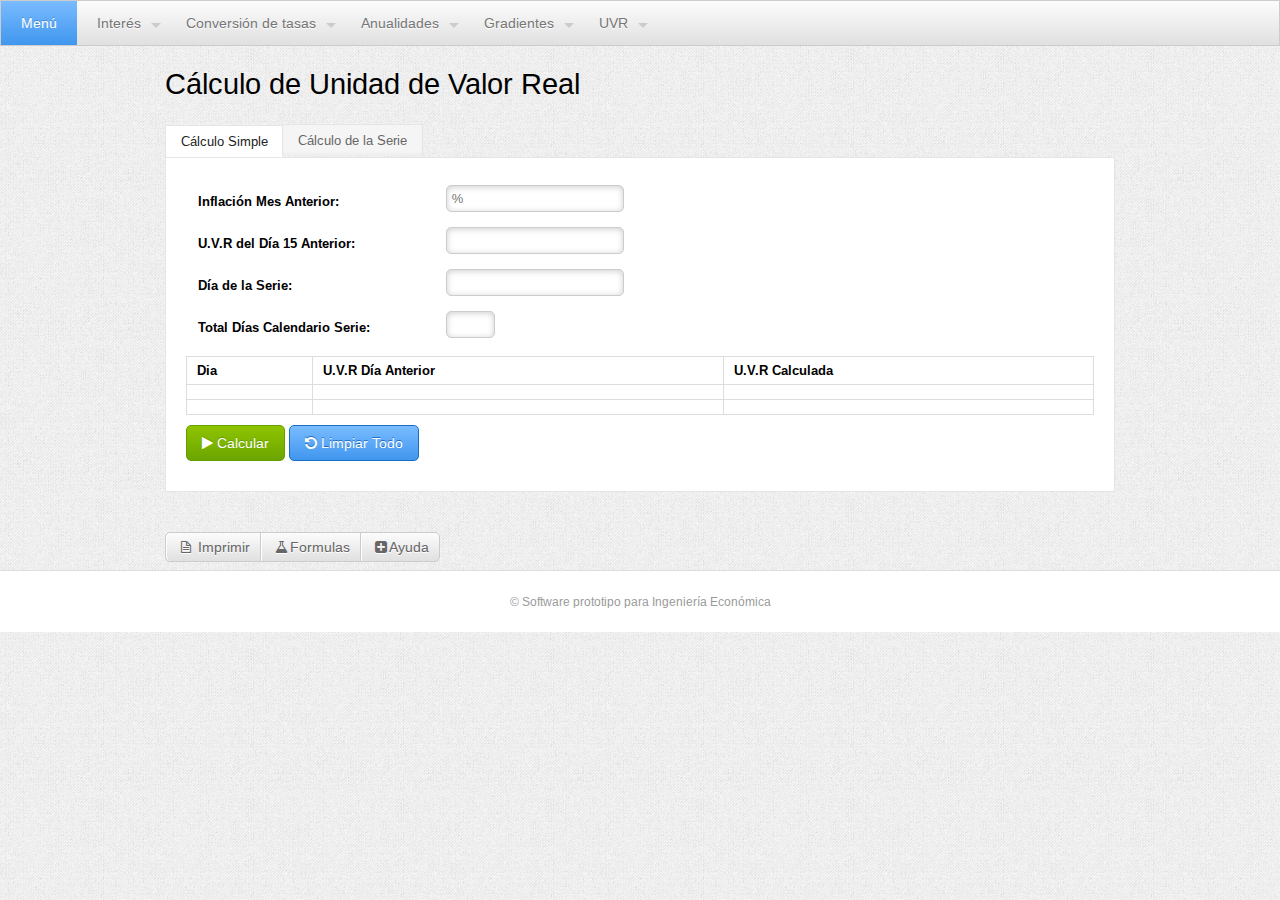
<file: views/uvr.html>
<!DOCTYPE html>
<html><head>
<title>Matemáticas Financieras UIS</title>
<meta charset="UTF-8">
<meta name="viewport" content="width=device-width, initial-scale=1.0"/>
<meta name="description" content="Herramientas matematicas financieras " />
<meta name="keywords" content="Herramientas matematicas financieras Universidad Industrial de Santander" />
<meta name="author" content="Gabriel Fernando Neira codigo 2090081; Ruben Hernandez codigo 2090; Universidad Industrial de Santander" />
<meta name="copyright" content="" />
<script type="application/javascript" src="../js/jquery.min.js"></script>
<script type="application/javascript" src="../js/js.js"></script> 
<script type="application/javascript" src="../js/kickstart.js"></script>                           <!-- KICKSTART -->
<link rel="stylesheet" type="text/css" href="../css/kickstart.css" media="all" />                  <!-- KICKSTART -->
<link rel="stylesheet" type="text/css" href="../css/style.css" media="all" />                         
<link rel="stylesheet" type="text/css" href="../css/print.css" media="print"> 
</head><body>
<!-- Menu Horizontal -->
<ul class="menu">
<li class="current"><a href="index.html">Menú</a></li>
<li><a href="interes.html"><span class="icon" data-icon="R"></span>Interés</a>
	<ul>
	<li><a href="interes.html#simple" opcionTab=0><span class="icon" data-icon="G"></span>Simple</a></li>
	<li><a href="interes.html#compuesto" opcionTab=1><span class="icon" data-icon="A"></span>Compuesto</a></li>
	</ul>
</li>
<li><a href="conversion.html"><span class="icon" data-icon="R"></span>Conversión de tasas</a>
	<ul>
	<li><a href="conversion.html#nominal" opcionTab=0><span class="icon" data-icon="G"></span>Nominal a Otras</a></li>
	<li><a href="conversion.html#efectiva" opcionTab=1><span class="icon" data-icon="A"></span>Efectiva a Nominal</a></li>
	<li><a href="conversion.html#tabla" opcionTab=2><span class="icon" data-icon="A"></span>Tabla</a></li>
	</ul>
</li>
<li><a href="anualidades.html"><span class="icon" data-icon="R"></span>Anualidades</a>
	<ul>
	<li><a href="anualidades.html#anualidades" opcionTab=0><span class="icon" data-icon="G"></span>Anticipadas y Vencidas</a></li>
	<li><a href="anualidades.html#perpetuas" opcionTab=1><span class="icon" data-icon="A"></span>Perpetuas</a></li>
	<li><a href="anualidades.html#factores" opcionTab=2><span class="icon" data-icon="A"></span>Tabla de Factores</a></li>
	</ul>
</li>
<li><a href="gradiente.html">Gradientes</a>
<ul>
	<li><a href="gradiente.html#aritmetico" opcionTab=0><span class="icon" data-icon="G"></span>Aritmético</a></li>
	<li><a href="gradiente.html#geometrico" opcionTab=1><span class="icon" data-icon="A"></span>Geométrico</a></li>
	<li><a href="gradiente.html#perpetuo" opcionTab=2><span class="icon" data-icon="A"></span>Perpetuo</a></li>
	</ul>
</li>
<li><a href="uvr.html">UVR</a>
<ul>
	<li><a href="uvr.html#simple" opcionTab=0><span class="icon" data-icon="G"></span>Cálculo Simple</a></li>
	<li><a href="uvr.html#serie" opcionTab=1><span class="icon" data-icon="A"></span>Cálculo de la Serie</a></li>
	
	</ul>
</li>
</ul>
<div class="grid">
<!-- ===================================== END HEADER ===================================== -->

<script type="application/javascript" src="../js/uvr.js"></script>                           <!-- KICKSTART -->
	 
<div class="col_12 column">
	<h4>Cálculo de Unidad de Valor Real</h4>
	<ul class="tabs left" id="pestañas">
		<li class="first current"><a href="#simple">Cálculo Simple</a></li>
		<li class="last"><a href="#serie">Cálculo de la Serie</a></li>
	
	</ul>
	<!-- ===================================== Primera Pestaña ===================================== -->
	<div id="simple" class="tab-content clearfix" style="display: block;">
	
	<form id="formUvrSimple" name="formUvrSimple" method="post" action="" onsubmit="uvrSimple(); return false;">
			<table border="0">
			<tr>
				<th width="250px">
				<label for="inflacionAnterior" class="col_12">Inflación Mes Anterior: </label>
				</th>
				<th>
			    <input id="inflacionAnterior" type="text" placeholder="%" required/>
				</th>
			</tr>
			<tr>
				<th>
				<label for="uvr15Anterior" class="col_12">U.V.R del Día 15 Anterior: </label>
				</th>
				<th>
				<input id="uvr15Anterior" type="text" placeholder="" required />
				</th>
			</tr>
			<tr>
				<th>
				<label for="diaSerie" class="col_12">Día de la Serie:</label>
				</th>
				<th>
			    <input id="diaSerie" type="number" min=1 placeholder="" required />
				</th>
			</tr>
			<tr>
				<th>
				<label for="totalDias" class="col_12">Total Días Calendario Serie:</label>
				</th>
				<th>
			    <input id="totalDias" type="number" min=28 max=31 required/>
				</th>
			</tr>
			</table>
			
		 
		 <!-- ===================================== Inicio Tabla ===================================== -->
		<table cellspacing="0" cellpadding="0" border="1" class="sortable" id="tablaUvrSimple">
			<thead>
			  <tr>
				<th scope="col">Dia</th>
				<th scope="col">U.V.R Día Anterior</th>
				<th scope="col">U.V.R Calculada</th>
			  </tr>
			</thead>
			<tbody>
			  <tr>
				<td scope="col"></td>
				<td scope="col"></td>
				<td scope="col"></td>
			  </tr>
			  <tr>
				<td scope="col"></td>
				<td scope="col"></td>
				<td scope="col"></td>
			  </tr>
			 </tbody>
			</table>
			<p>  
			  <button type="submit" class="green"><i class="icon-play"></i> Calcular </button>
			  <button type="reset" onclick="limpiarTabla('#tablaUvrSimple')" class="blue"><i class="icon-undo"></i> Limpiar Todo</button>
			</p>
		 
		</form>
	
	
	</div>
	<div id="serie" class="tab-content clearfix" style="display: block;">
	
	<form id="formUvrSerie" name="formUvrSerie" method="post" action="" onsubmit="uvrSerie(); return false;">
			<table border="0">
			<tr>
				<th width="250px">
				<label for="inflacionAnterior" class="col_12">Inflación Mes Anterior: </label>
				</th>
				<th>
			    <input id="inflacionAnterior" type="text" placeholder="%" required/>
				</th>
			</tr>
			<tr>
				<th>
				<label for="uvr15Anterior" class="col_12">U.V.R del Día 15 Anterior: </label>
				</th>
				<th>
				<input id="uvr15Anterior" type="text" placeholder="" required />
				</th>
			</tr>
			<tr>
				<th>
				<label for="totalDias" class="col_12">Total Días Calendario Serie:</label>
				</th>
				<th>
			    <input id="totalDias" type="number" min=28 max=31 required/>
				</th>
			</tr>
			</table>
		 <!-- ===================================== Inicio Tabla ===================================== -->
		<table cellspacing="0" cellpadding="0" border="1" class="sortable" id="tablaUvrSerie">
			<thead>
			  <tr>
				<th scope="col">Dia</th>
				<th scope="col">U.V.R Día Anterior</th>
				<th scope="col">U.V.R Calculada</th>
			  </tr>
			</thead>
			<tbody>
			  <tr>
				<td scope="col"></td>
				<td scope="col"></td>
				<td scope="col"></td>
			  </tr>
			  <tr>
				<td scope="col"></td>
				<td scope="col"></td>
				<td scope="col"></td>
			  </tr>
			 </tbody>
			</table>
			<p>  
			  <button type="submit" class="green"><i class="icon-play"></i> Calcular </button>
			  <button type="reset" onclick="limpiarTabla('#tablaUvrSerie')" class="blue"><i class="icon-undo"></i> Limpiar Todo</button>
			</p>
		 
		</form>
	
	
		
			
			
		 
		 
		 
		

	
	
	

	
	
	</div>
	<!-- ===================================== Segunda Pestaña ===================================== -->
	
	<!-- ===================================== Tercera Pestaña ===================================== -->
	
	<!-- Button Bar w/icons -->
	<ul class="button-bar">
		<li><a href='javascript:window.print(); void 0;'><i class="icon-file-alt"></i> Imprimir</a></li>
		<li><a href="javascript:window.open('formulas.html','nueva','width=800,height=500'); void 0;"><i class="icon-beaker"></i>Formulas</a></li>
		<li><a href="javascript:window.open('ayuda.html','nueva','width=800,height=500'); void 0;"  target="blank"><i class="icon-plus-sign-alt"></i>Ayuda</a></li>
	</ul>
	</div>	
</div><!-- END GRID -->
<!-- ===================================== START FOOTER ===================================== -->
<div class="clear"></div>
<div id="footer">
&copy; Software prototipo para Ingeniería Económica
</div>
</body></html>
</file>
<file: css/kickstart.css>
/*
	99Lime.com HTML KickStart by Joshua Gatcke
	kickstart.css
	
	Don't edit the file if you want HTML KickStart to be upgradeable. 
	Instead, copy any CSS selectors you want to modify to your style.css file.
	
	// Colors
	blue: #4D99E0;
*/
/*---------------------------------
	IMPORTS
-----------------------------------*/
@import url(kickstart-buttons.css);
@import url(kickstart-forms.css);
@import url(kickstart-menus.css);
@import url(kickstart-grid.css);
@import url(jquery.fancybox-1.3.4.css);
@import url(kickstart-slideshow.css);
@import url(prettify.css);
@import url(tiptip.css);
@import url(fonts/fontawesome/css/font-awesome.min.css);

/*---------------------------------
	HTML ELEMENTS
-----------------------------------*/
*{
-webkit-box-sizing: border-box; /* Safari/Chrome, other WebKit */
-moz-box-sizing: border-box;    /* Firefox, other Gecko */
box-sizing: border-box;         /* Opera/IE 8+ */	
}
a{color:#4D99E0;outline:0;}
a:active{color:inherit;}
a:visited{}
a:hover{}
a img{border:0;}
a [class^="icon-"]{color:inherit;text-decoration:none;}
strong,b{color:#000;font-weight:bold;}
strike{}
em,i{}
.hide{display:none;}
.show{display:block;}

/*---------------------------------
	UTILITY
-----------------------------------*/
.center{text-align:center;}
.left{text-align:left;}
.right{text-align:right;}

/*---------------------------------
	HR
-----------------------------------*/
hr{clear:both;border-bottom:0;border-top:1px dotted #ccc;border-right:0;border-left:0;margin:30px 0;min-height: 0px;height:1px;}
hr.alt1{border-style: solid;}
hr.alt2{border-style: dashed;}

/*---------------------------------
	HTML5 ELEMENTS (shim)
-----------------------------------*/
article,aside,details,figcaption,figure,
footer,header,hgroup,menu,nav,section {
display:block;
}

/*---------------------------------
	HEADINGS
-----------------------------------*/
h1,h2,h3,h4,h5,h6{
font-weight:bold;
line-height:140%;
}

h1{
font-size:3.5em;
margin:10px 0 10px 0;
}

h2{
font-size:3em;
margin:10px 0 10px 0;
}

h3{
font-size:2.5em;
margin:10px 0 10px 0;
line-height:130%;
}

h4{
font-size:2em;
margin:10px 0 10px 0;
}

h5{
font-size:1.5em;
margin:10px 0 10px 0;
}

h6{
font-size:1.2em;
margin:10px 0 5px 0;
}

/*---------------------------------
	PARAGRAPHS
-----------------------------------*/
p{
margin:10px 0;
}

/*---------------------------------
	BLOCKQUOTES
-----------------------------------*/
blockquote{
font-size:1.5em;
line-height:1.5em;
font-style: italic;
margin:30px 30px 30px 0;
padding:0 0 0 20px;
border-left:1px solid #ccc;
}

	blockquote span{font-size:0.7em;display:block;}
	blockquote.small{font-size:1.2em;}
	
/*---------------------------------
	LISTS
-----------------------------------*/
ul, ol{
padding:0;
margin:0 0 20px 25px;
}

	li{
	padding:5px 0;
	margin:0;
	}

ul.alt{
padding:0;
margin:0 0 20px 0;
}

	ul.alt li{
	list-style-type:none;
	border-top:1px dotted #ccc;
	border-bottom:1px dotted #ccc;
	margin:0 0 -1px 0;
	background:url(img/icon-arrow-right.png) no-repeat 5px 0.7em;
	padding-left:20px;
	}
	
/*---------------------------------
	PRE & CODE
-----------------------------------*/
code{
font-family: Consolas, "Andale Mono WT", "Andale Mono", "Lucida Console", "Lucida Sans Typewriter", "DejaVu Sans Mono", "Bitstream Vera Sans Mono", "Liberation Mono", "Nimbus Mono L", Monaco, "Courier New", Courier, monospace;
font-size:0.9em;
border:1px solid lightblue;
padding:3px;
-moz-border-radius:3px;
-webkit-border-radius:3px;
border-radius:3px;
color:#518BAB;
}

pre{
white-space: pre-wrap;       /* css-3 */
white-space: -moz-pre-wrap !important;  /* Mozilla, since 1999 */
white-space: -pre-wrap;      /* Opera 4-6 */
white-space: -o-pre-wrap;    /* Opera 7 */
word-wrap: break-word;       /* Internet Explorer 5.5+ */
margin: 0px 0px 0px 0px;
padding:5px 5px 3px 5px;
background:#fff;
-moz-border-radius:5px;
-webkit-border-radius:5px;
border-radius:5px;
-webkit-box-shadow:inset 0px 0px 7px rgba(0,0,0,0.2);
-moz-box-shadow:inset 0px 0px 7px rgba(0,0,0,0.2);
box-shadow:inset 0px 0px 7px rgba(0,0,0,0.2);
padding:10px;
margin:0 0;
border:1px solid #ddd;
font-family: Consolas, "Andale Mono WT", "Andale Mono", "Lucida Console", "Lucida Sans Typewriter", "DejaVu Sans Mono", "Bitstream Vera Sans Mono", "Liberation Mono", "Nimbus Mono L", Monaco, "Courier New", Courier, monospace;
font-size:0.9em;
}

/*---------------------------------
	TABLES
-----------------------------------*/
table{width:100%;margin:0 0 10px 0;text-align:left;border-collapse: collapse;}
	thead, tbody{margin:0;padding:0;}
	th, td{padding:7px 10px;font-size:0.9em;border-bottom:1px dotted #ddd;text-align:left;}
	thead th{font-size:0.9em;padding:3px 10px;border-bottom:1px solid #ddd;}
	tbody tr.last th,
	tbody tr.last td{border-bottom:0;}
	
/* striped */
table.striped{}
	table.striped tr.alt{background:#f5f5f5;}
	table.striped thead th{background:#fff;}
	table.striped tbody th{background:#f5f5f5;text-align:right;padding-right:15px;border-right:1px dotted #e5e5e5;}
	table.striped tbody tr.alt th{background:#efefef;}

/* tight */
table.tight{}
	table.tight th, .tight td{padding:2px 10px;}

/* sortable */
table.sortable{border:1px solid #ddd;}
	table.sortable thead th{cursor: pointer;position:relative;top:0;left:0;border-right:1px solid #ddd;}
	table.sortable thead th:hover{background:#efefef;}
	table.sortable span.arrow{border-style:solid;border-width:5px;
	display:block;position:absolute;top:50%;right:5px;font-size:0;
	border-color:#ccc transparent transparent transparent;
	line-height:0;height:0;width:0;margin-top:-2px;}
	table.sortable span.arrow.up{border-color:transparent transparent #ccc transparent;margin-top:-7px;}

/*---------------------------------
	TABS
-----------------------------------*/
ul.tabs{
margin:10px 0 -1px 0;
padding:0;
width:100%;
border-bottom:1px solid #e5e5e5;
float:left;
font-size:0;
}

	ul.tabs.left{text-align:left;}
	ul.tabs.center{text-align:center;}
	ul.tabs.right{text-align:right;}
	ul.tabs.right li{margin:0 0 0 -2px;}

	ul.tabs li{
	font-size:14px;
	list-style-type:none;
	margin:0 -2px 0 0;
	padding:0;
	display:inline-block;
	*display:inline;/*IE ONLY*/
	position:relative;
	top:0;
	left:0;
	*top:1px;/*IE 7 ONLY*/
	zoom:1;
	}
	
	ul.tabs li a{
	text-decoration:none;
	color:#666;
	display:inline-block;
	padding:9px 15px;
	position: relative;
	top:0;
	left:0;
	line-height:100%;
	background:#f5f5f5;
	-webkit-box-shadow: inset 0px -3px 3px rgba(0,0,0,0.03);
	-moz-box-shadow: inset 0px -3px 3px rgba(0,0,0,0.03);
	box-shadow: inset 0px -3px 3px rgba(0,0,0,0.03);
	border:1px solid #e5e5e5;
	border-bottom:0;
	font-size:0.9em;
	zoom:1;
	}
	
	ul.tabs li a:hover{
	background:#fff;
	}
	
	ul.tabs li.current a{
	position:relative;
	top:1px;
	left:0;
	background:#fff;
	-webkit-box-shadow: none;
	-moz-box-shadow: none;
	box-shadow: none;
	color:#222;
	}
	
	.tab-content{
	border:1px solid #efefef;
	border:1px solid #e5e5e5;
	background:#fff;
	clear:both;
	padding:20px;
	margin:0 0 40px 0;
	}
	

/*---------------------------------
	BREADCRUMBS
-----------------------------------*/
ul.breadcrumbs{
margin:10px 0;
padding:0;
line-height:0%;
font-size:0;
}

	ul.breadcrumbs li{
	list-style-type:none;
	margin:0;
	padding:0;
	display:inline-block;
	*display:inline; /* IE ONLY*/
	position:relative;
	zoom:1;
	line-height:100%;
	font-size:14px; /* 0.8em default to override font-size:0; on parent*/
	}
	
	ul.breadcrumbs li a{
	display:inline-block;
	*display:inline; /* IE ONLY*/
	position:relative;
	padding:5px 15px 5px 5px;
	font-size:0.9em;
	zoom:1;
	margin:0;
	background:url(img/icon-arrow-right.png) no-repeat right center;
	}
	
	ul.breadcrumbs li.last a{
	color:#333;
	cursor: default;
	text-decoration:none;
	background:none;
	}
	
	ul.breadcrumbs li.last a:hover{
	text-decoration:none;
	}
	
	/* Alternative Style */
	ul.breadcrumbs.alt1{
	border:1px solid transparent;
	font-size:0;
	}
	
	ul.breadcrumbs.alt1 li a{
	padding:10px 25px 10px 15px;
	background:url(img/breadcrumbs-bg.gif) no-repeat right center;
	text-decoration:none;
	border-top:1px solid #efefef;
	border-bottom:1px solid #efefef;
	font-size:12px;
	}
	
	ul.breadcrumbs.alt1 a:hover{
	text-decoration:underline;
	}
	
	ul.breadcrumbs.alt1 li.first a{
	border-left:1px solid #efefef;
	}
	
	ul.breadcrumbs.alt1 li.last a{
	background:none;
	border-right:1px solid #efefef;
	}
	
/*---------------------------------
	IMAGES
-----------------------------------*/
/*
	for img .style1, .style2, .style3
	view js/kickstart.js Image Style Helpers
*/
img{
margin:0;
padding:0;
display:inline-block;
position:relative;
zoom:1;
vertical-align: bottom;
}

	img.align-left, .img-wrap.align-left{float:left;margin:0 10px 5px 0;}
	img.align-right, .img-wrap.align-right{float:right;margin:0 0 5px 10px;}
	img.full-width{clear:both;display:block;width:100%;height:auto;margin:0 0 10px 0;}
		
	div.caption{
	background:#f5f5f5;
	border:1px solid #ddd;
	padding:3px;
	max-width:100%;
	display:inline-block;
	height:auto;
	}
	
		div.caption img{
		display:block;
		padding:0;
		margin:0;
		width:100%;
		height:auto;
		}
	
		div.caption span{
		display:block;
		margin-top:3px;
		font-size:0.8em;
		color:#666;
		padding:0px 5px;
		}
		
	.gallery{}
	
		.gallery a{
		display:inline-block;
		position:relative;
		border:1px solid #ddd;
		background:#fff;
		padding:3px;
		margin:5px;
		-moz-border-radius:5px;
		-webkit-border-radius:5px;
		border-radius:5px;
		}
		
		.gallery a img{
		display: block;
		position: relative;
		margin:0;
		padding:0;
		}
		
/*---------------------------------
	SLIDESHOW2
-----------------------------------*/
.slideshow-wrap{
clear:both;
margin:0;
padding:0;
position:relative;
top:0;
left:0;
overflow:hidden;
clear:both;
}

	.slideshow-inner{
	overflow:hidden;
	clear:both;
	position:relative;
	top:0;
	left:0;
	border:1px solid #efefef;
	}
	
	.slideshow{
	clear:both;
	margin:0;
	padding:0;
	width:auto;
	height:auto;
	overflow:hidden;
	}
	
		.slideshow li{
		list-style-type:none;
		margin:0;
		padding:0;
		float:left;
		display:block;
		}
		
			.slideshow img{vertical-align: bottom;}
			
	.slideshow-buttons{
	text-align:right;
	margin:3px 0 0 0;
	padding:0;
	}
	
		.slideshow-buttons li{display:inline;position:relative;top:0;left:0;line-height:100%;margin:0;padding:0;}
		.slideshow-buttons li.current a{background:#ddd;}
		
		.slideshow-buttons a{
		display:inline;
		position:relative;
		top:0;
		left:0;
		padding:1px 3px;
		margin:0 1px;
		line-height:100%;
		border:1px solid #efefef;
		text-decoration:none;
		font-size:0.8em;
		}
</file>
<file: css/style.css>
/*---------------------------------
	IMPORTS
-----------------------------------*/
@import url(http://fonts.googleapis.com/css?family=Arimo:400,700);

/*---------------------------------
	OVERRIDES
-----------------------------------*/

h1,h2,h3,h4,h5,h6{
font-family: "Arimo", arial, verdana, sans-serif;
font-weight:normal;
}

thead th,
tbody th{
font-family: "Arimo", arial, verdana, sans-serif;
}

button,
a.btn,
input[type="submit"],
input[type="reset"],
input[type="button"]{
font-family: "Arimo", arial, verdana, sans-serif;
}

.menu{
font-family: "Arimo", arial, verdana, sans-serif;
}

blockquote{
font-family: "Arimo", arial, verdana, sans-serif;
}

/*---------------------------------
	LAYOUT
-----------------------------------*/
body{
margin:0;
padding:0 0 0 0;
color:#000;
background:#efefef url(img/gray_jean.png);
font:normal 0.9em/150% 'Arimo', arial, verdana, sans-serif;
text-shadow: 0px 0px 1px transparent; /* google font pixelation fix */
}

#wrap{
width:100%;
background:#fff;
margin:30px auto 30px auto;
padding:0 2%;
border:1px solid #ccc;
}

#footer{
text-align:center;
padding:20px;

margin:0;
border-top:1px solid #ddd;
color:#999;
font-size:0.8em;
text-shadow:0px 1px 1px #fff;
position: relative;
top:0;
left:0;
background:#fff;
}

th, td{padding:7px 10px;font-size:0.9em;border-bottom:0px;text-align:left;}
</file>
<file: css/print.css>
@media print{@page {size: landscape}}

.menu, .button-bar, ul.tabs, button, #footer{
 visibility:hidden; 
 display: none; 
}

.tab-content, .col_12, form {
min-width:100%;
width:100%;
max-width:100%;
border: none;
margin: 0;
padding: 0;
}

.col_3,
{
width: 48%;
}
</file>
